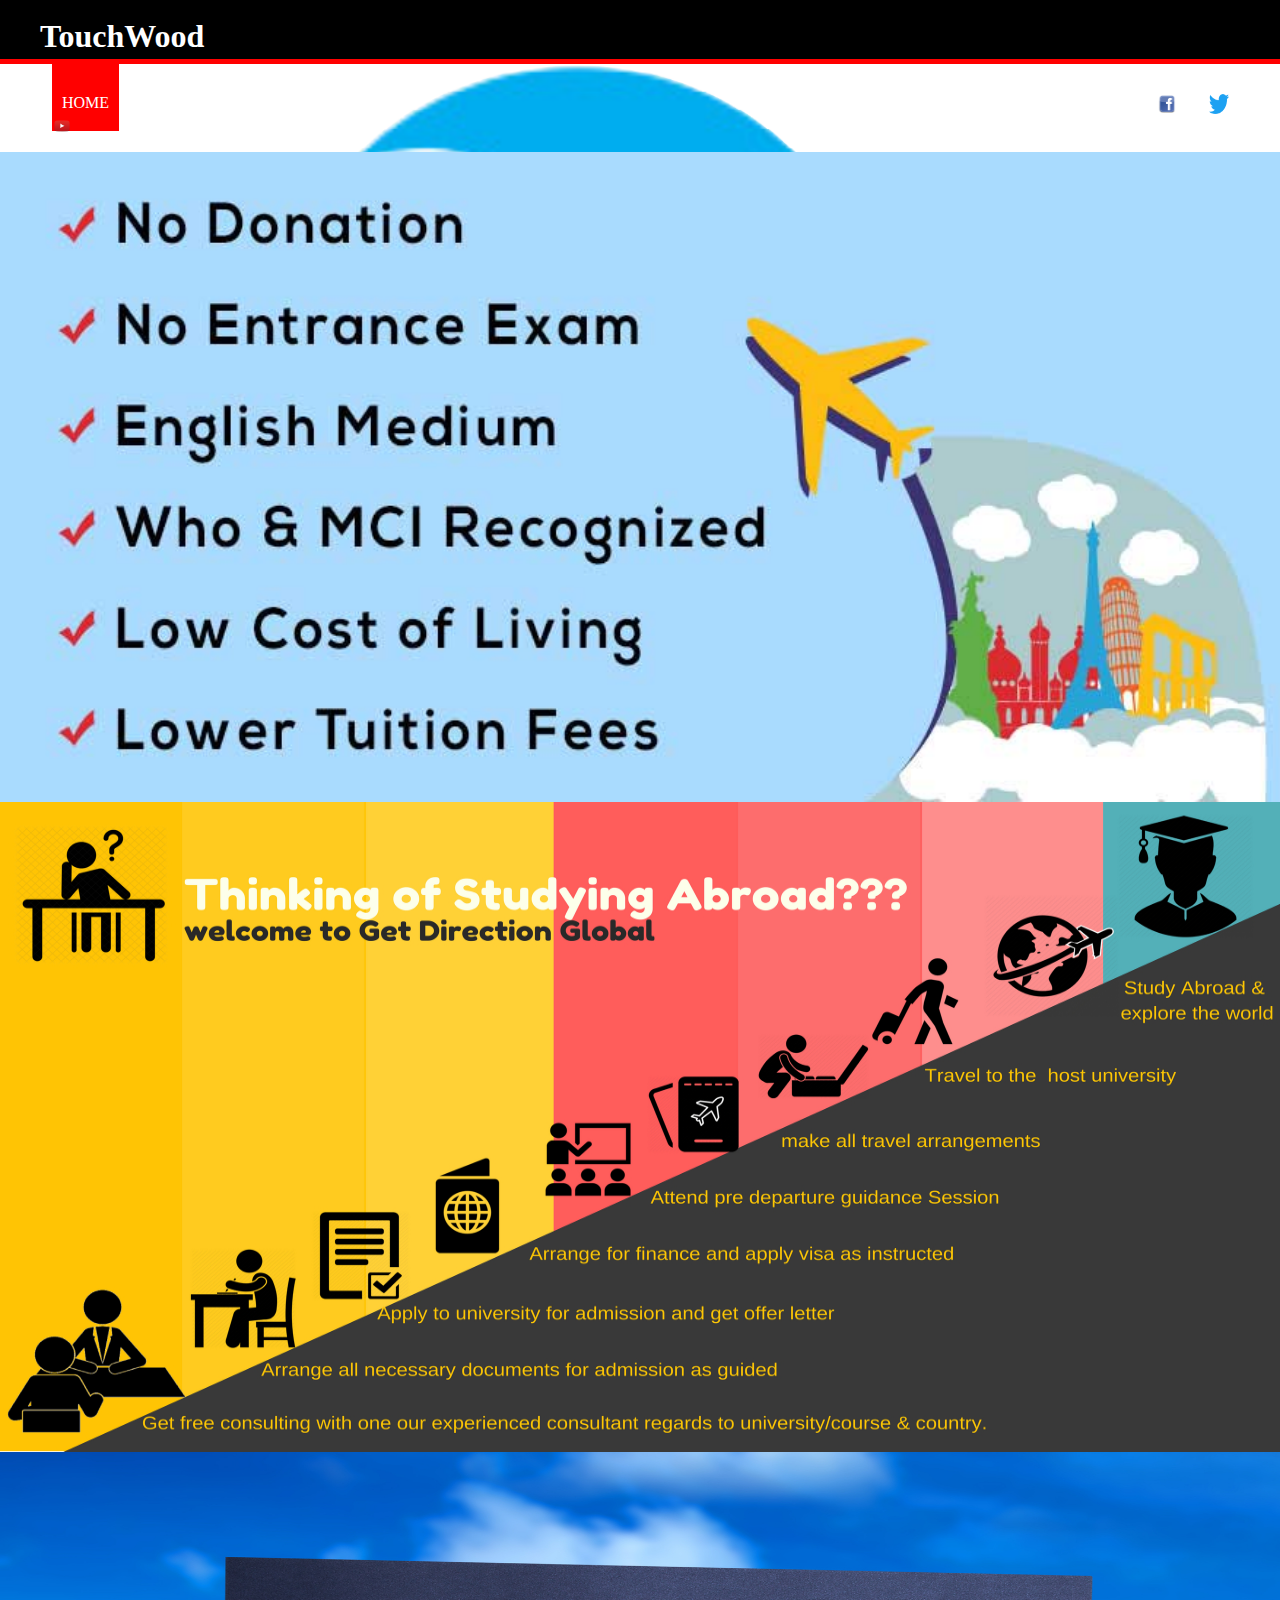
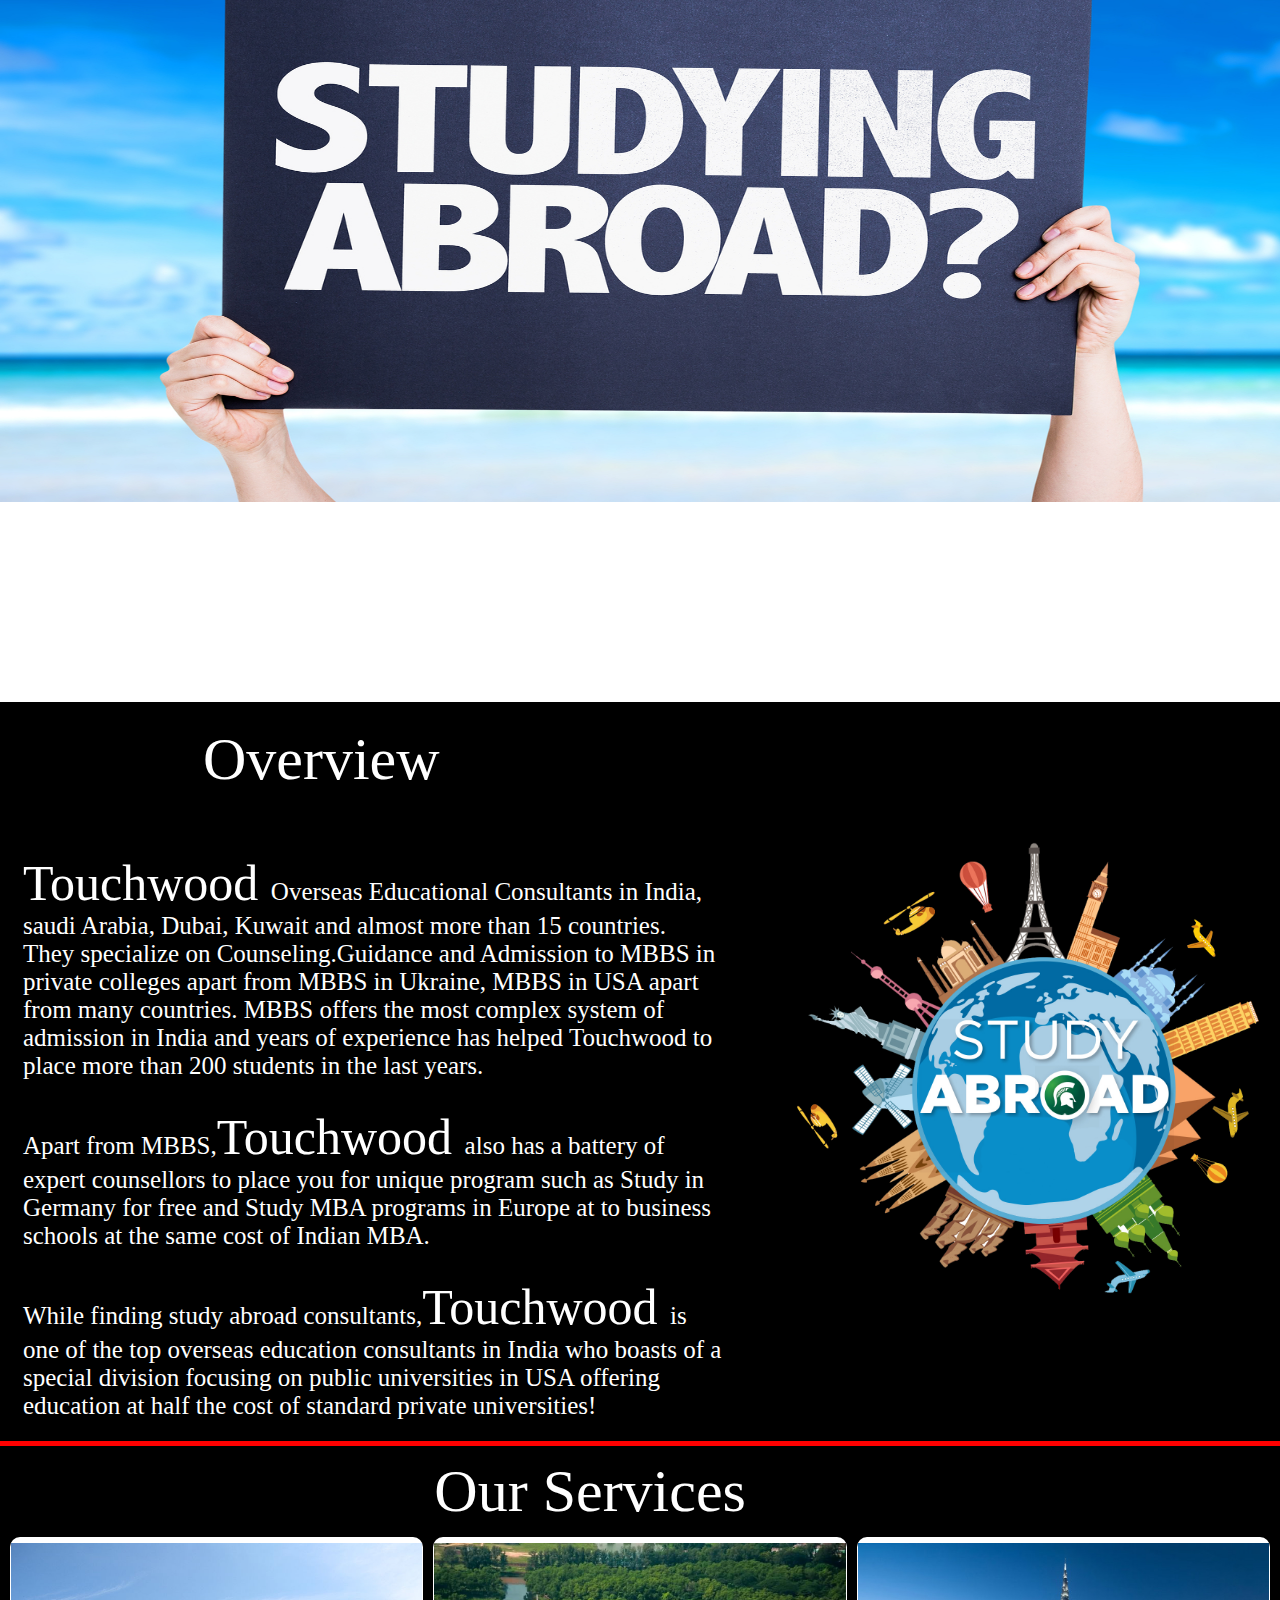
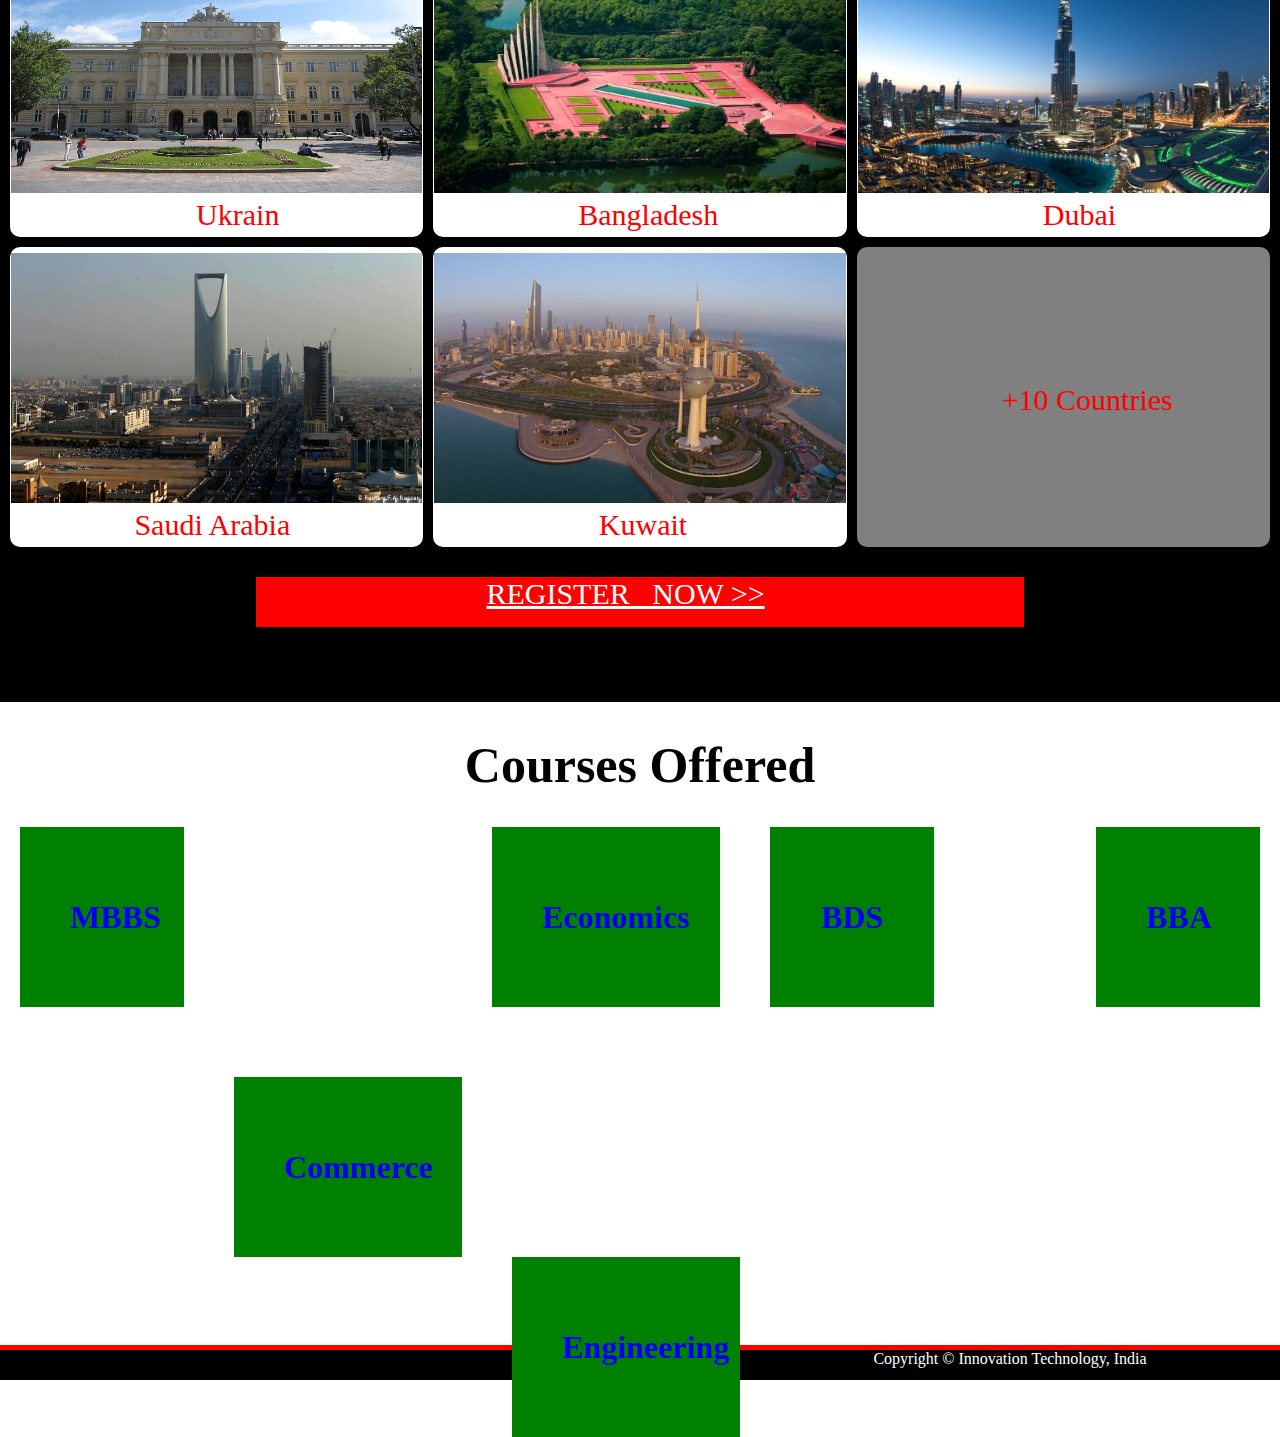
<file: index.html>
<html>
   <head>
       <title> TouchWood</title>
       <link rel="stylesheet" href="css/style.css">
       <!-- <link type="text/css" rel="stylesheet" href="css/style1.css"> -->    
       <link href="https://fonts.googleapis.com/css?family=Slabo+27px" rel="stylesheet"> 
       
       <!-- Slidder style -->
       
       <script src="https://www.w3schools.com/lib/w3.js"></script>
       
       <!-- Slidder style -->
   </head> 
   <body >
       
      <header>
        <nav>
           <h1>TouchWood</h1>
             <ul id="nav">
                <li><a class="homered" href="index.html">HOME</a></li>
               <!-- <li><a class="homeblack" href="#">PORTFOLIO</a></li>  -->
                <li><a class="homeblack" href="About.html">ABOUT US</a></li>
                <li><a class="homeblack" href="contact.html">CONTACT</a></li>
                 <li style="margin-left: 800px;"><a href="https://www.facebook.com/TouchwoodEducationGroup/"><img src="facebook_logo.png" width="20px" height="20px"></a></li>
                 <li><a href=""><img src="twitter_logo.png" width="20px" height="20px"></a></li>
                 <li><a href=""><img src="youtube-logo.png" width="20px" height="20px"></a></li>
            </ul>
        </nav>
      </header>
      <div class="divider">   
      </div>
       
       <!--  Slidder -->
       
       <img class="nature" src="banner.jpg" width="100%" height="650px">
       <img class="nature" src="service.jpg" width="100%" height="650px">
       <img class="nature" src="study-abroad.jpg" width="100%" height="650px">

    <script>
    w3.slideshow(".nature", 3000);
    </script>
      
       
       <!-- Slidder -->
       
       <div class="foot">
            <table>
                <tr>
                    <td class="shape">
                        <p class="head">Overview</p>
                        <div class="content">
                        <p><span class="main_content">Touchwood </span>Overseas Educational Consultants in India, saudi Arabia, Dubai, Kuwait and almost more than 15 countries. They specialize on Counseling.Guidance and Admission to MBBS in private colleges apart from MBBS in Ukraine, MBBS in USA apart from many countries. MBBS offers the most complex system of admission in India and years of experience has helped Touchwood to place more than 200 students in the last  years.<br><br>Apart from MBBS,<span class="main_content">Touchwood </span> also has a battery of expert counsellors to place you for unique program such as Study in Germany for free and Study MBA programs in Europe at to business schools at the same cost of Indian MBA.<br><br>While finding study abroad consultants,<span class="main_content">Touchwood </span> is one of the top overseas education consultants in India who boasts of a special division focusing on public universities in USA offering education at half the cost of standard private universities!</p>
                        </div>
                    </td>
                    <td>
                        <img src="SAF_Logo.png" class="tblogo" width="500px" height="500px">
                    </td>
                </tr>
           </table>
           <br>
            <div class="divider">
                         </div>
           
           <table cellspacing="10px">
               <tr>
                   <td></td>
                   <td> <div  class="head1"> Our Services</div></td>
                    <td></td>
               </tr>
               <tr >  
                   <td class="sub_head"><img src="Ukrain.jpg" alt="Ukraine" width="100%" height="250px"><p class="font"> Ukrain</p></td>
                   <td class="sub_head"><img src="Bangladesh.jpg" alt="Bangladesh" width="100%" height="250px"><p class="font1">Bangladesh</p></td>
                   <td class="sub_head"><img src="Dubai.jpg" alt="Dubai" width="100%" height="250px"><p class="font">Dubai</p></td>
                        </tr>
                <tr >  
                   <td class="sub_head"><img src="saudi.jpg" alt="Saudi" width="100%" height="250px"><p class="font2">Saudi Arabia</p></td>
                   <td class="sub_head"><img src="kuwait.jpg" alt="Kuwait" width="100%" height="250px"><p class="font3">Kuwait</p></td>
                   <td class="sub_head" style="background-color: grey;"><a href="#" style="text-decoration: none;   "><p class="font1">+10 Countries</p></a></td>
                        </tr>
           </table>
           
         <blink><p class="reg"> <a href="contact.html" class="register">REGISTER  &nbsp; NOW >></a></p></blink>
           
        </div>
       <center><h1 style="font-size: 50px;">Courses Offered</h1></center>
       <div class="colleges">
           
                    
            <a href="bba.html"><div class="bba"><h1>BBA</h1></div></a>        
           <a href="mbbs.html"><div class="mbbs"><h1>MBBS</h1></div></a>        
           <a href="commerce.html"><div class="commerce"><h1>Commerce</h1></div></a>       
           <a href="economics.html"> <div class="economics"><h1>Economics</h1></div></a>        
           <a href="bds.html"><div class="bds"><h1>BDS</h1></div></a>        
           <a href="engineering.html"><div class="engineering"><h1>Engineering</h1></div></a>        
       
       
       
       </div>
       <br>
         <div class="divider" style="margin-top:500px;">
                         </div>
       
           <div class="footer">
               <center>Copyright &copy; Innovation Technology, India</center>    
           </div>
        
   </body>
</html>
</file>
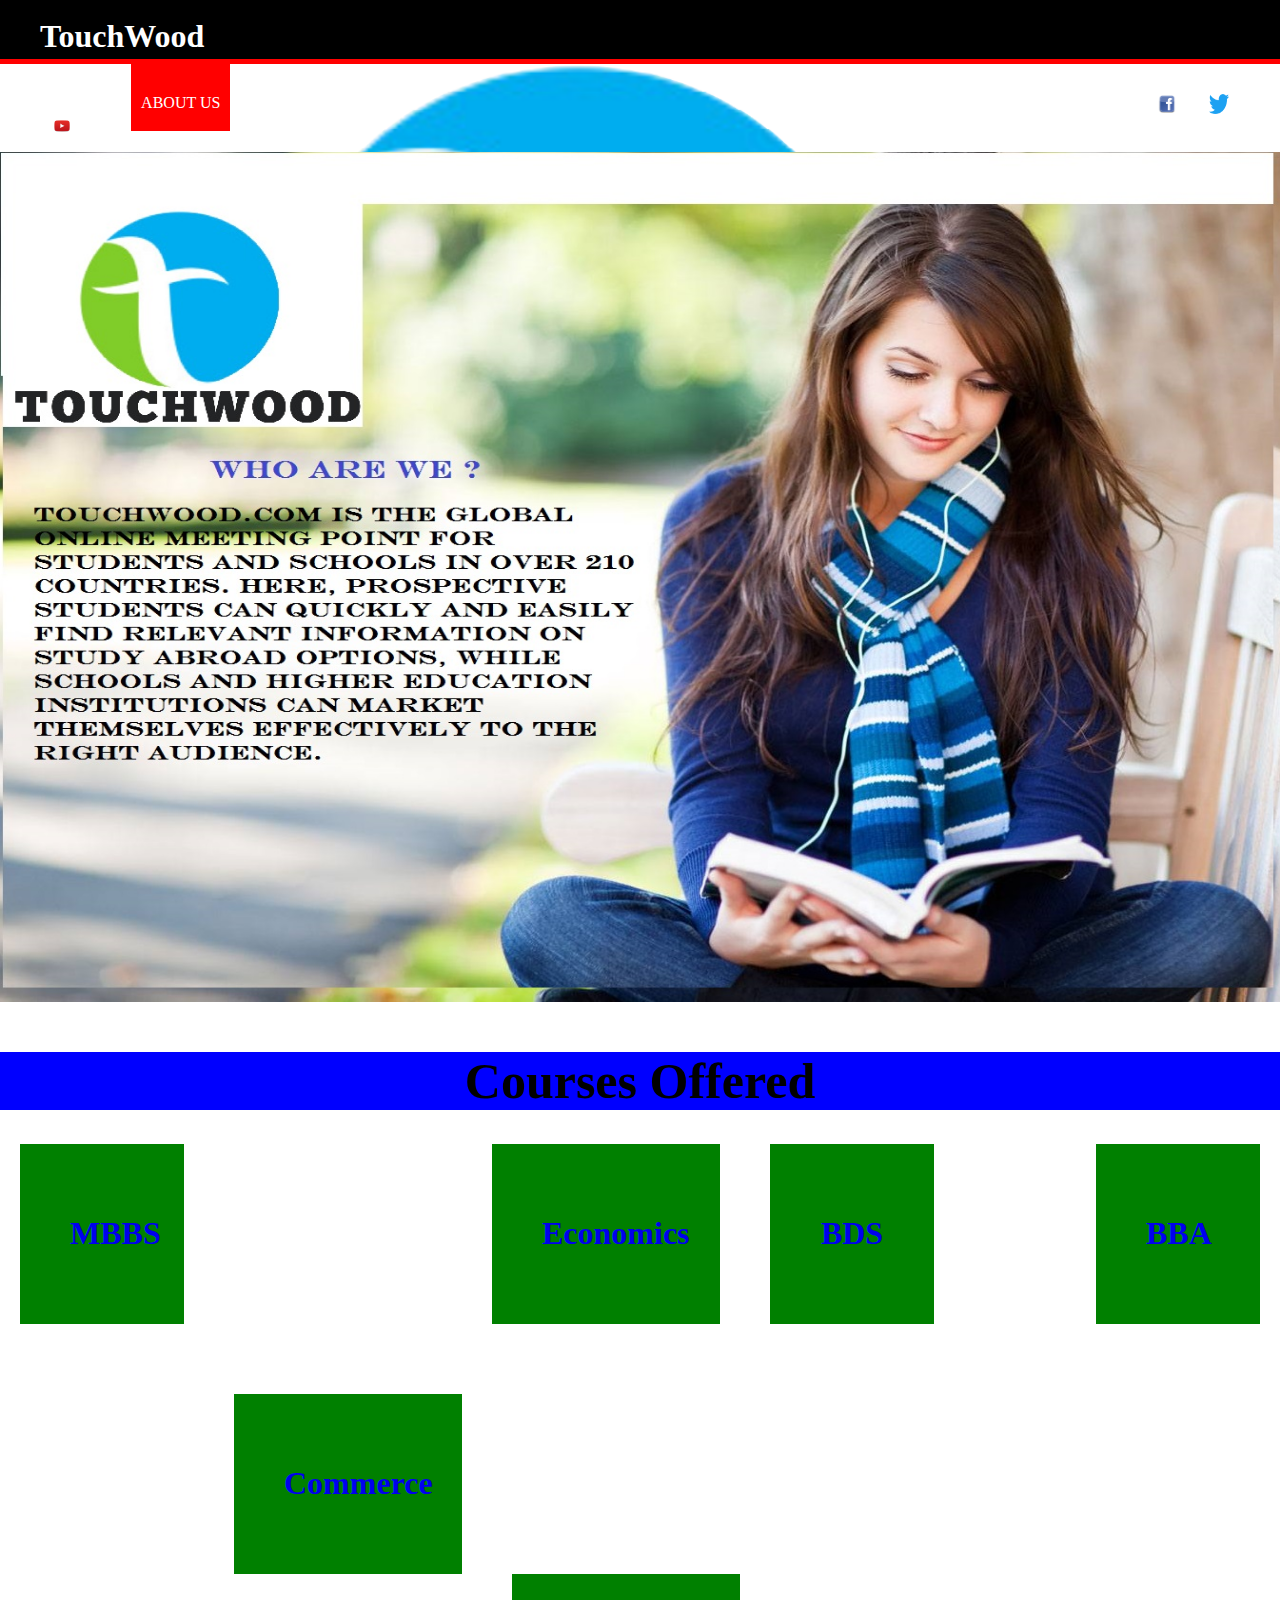
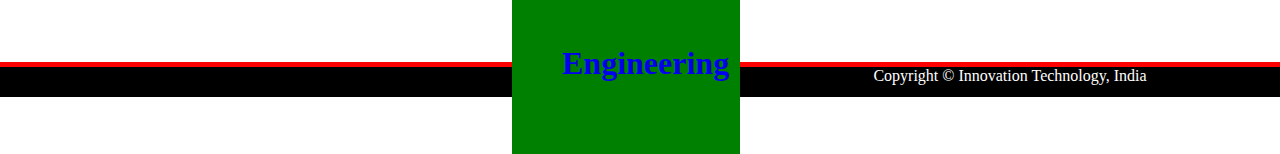
<file: About.html>
<html>
   <head>
       <title> TouchWood</title>
       <link rel="stylesheet" href="about.css">
       <link rel="stylesheet" href="css/style.css">
   </head> 
   <body>
      <header>
        <nav>
           <h1>TouchWood</h1>
             <ul id="nav">
                <li><a class="homeblack" href="index.html">HOME</a></li>
                <!-- <li><a class="homeblack" href="#">PORTFOLIO</a></li>  -->
                <li><a class="homered" href="About.html">ABOUT US</a></li>
                <li><a class="homeblack" href="contact.html">CONTACT</a></li>
                 <li style="margin-left: 800px;"><a href="https://www.facebook.com/TouchwoodEducationGroup/"><img src="facebook_logo.png" width="20px" height="20px"></a></li>
                 <li><a href=""><img src="twitter_logo.png" width="20px" height="20px"></a></li>
                 <li><a href=""><img src="youtube-logo.png" width="20px" height="20px"></a></li>
            </ul>
        </nav>
      </header>
       
       
      <div class="divider">
      </div>
       
       
       
       
       <img src="About.jpg" height="850px" width="100%">
        <center><h1 style="font-size: 50px; margin-top: 50px; background-color: blue;">Courses Offered</h1></center>
       <div class="colleges">
           
                    
            <a href="bba.html"><div class="bba"><h1>BBA</h1></div></a>        
           <a href="mbbs.html"><div class="mbbs"><h1>MBBS</h1></div></a>        
           <a href="commerce.html"><div class="commerce"><h1>Commerce</h1></div></a>       
           <a href="economics.html"> <div class="economics"><h1>Economics</h1></div></a>        
           <a href="bds.html"><div class="bds"><h1>BDS</h1></div></a>        
           <a href="engineering.html"><div class="engineering"><h1>Engineering</h1></div></a>        
       
       
       
       </div>
       <br>
         <div class="divider" style="margin-top:500px;">
                         </div>
       
           <div class="footer">
               <center>Copyright &copy; Innovation Technology, India</center>    
           </div>
       
    </body>
</html>
</file>
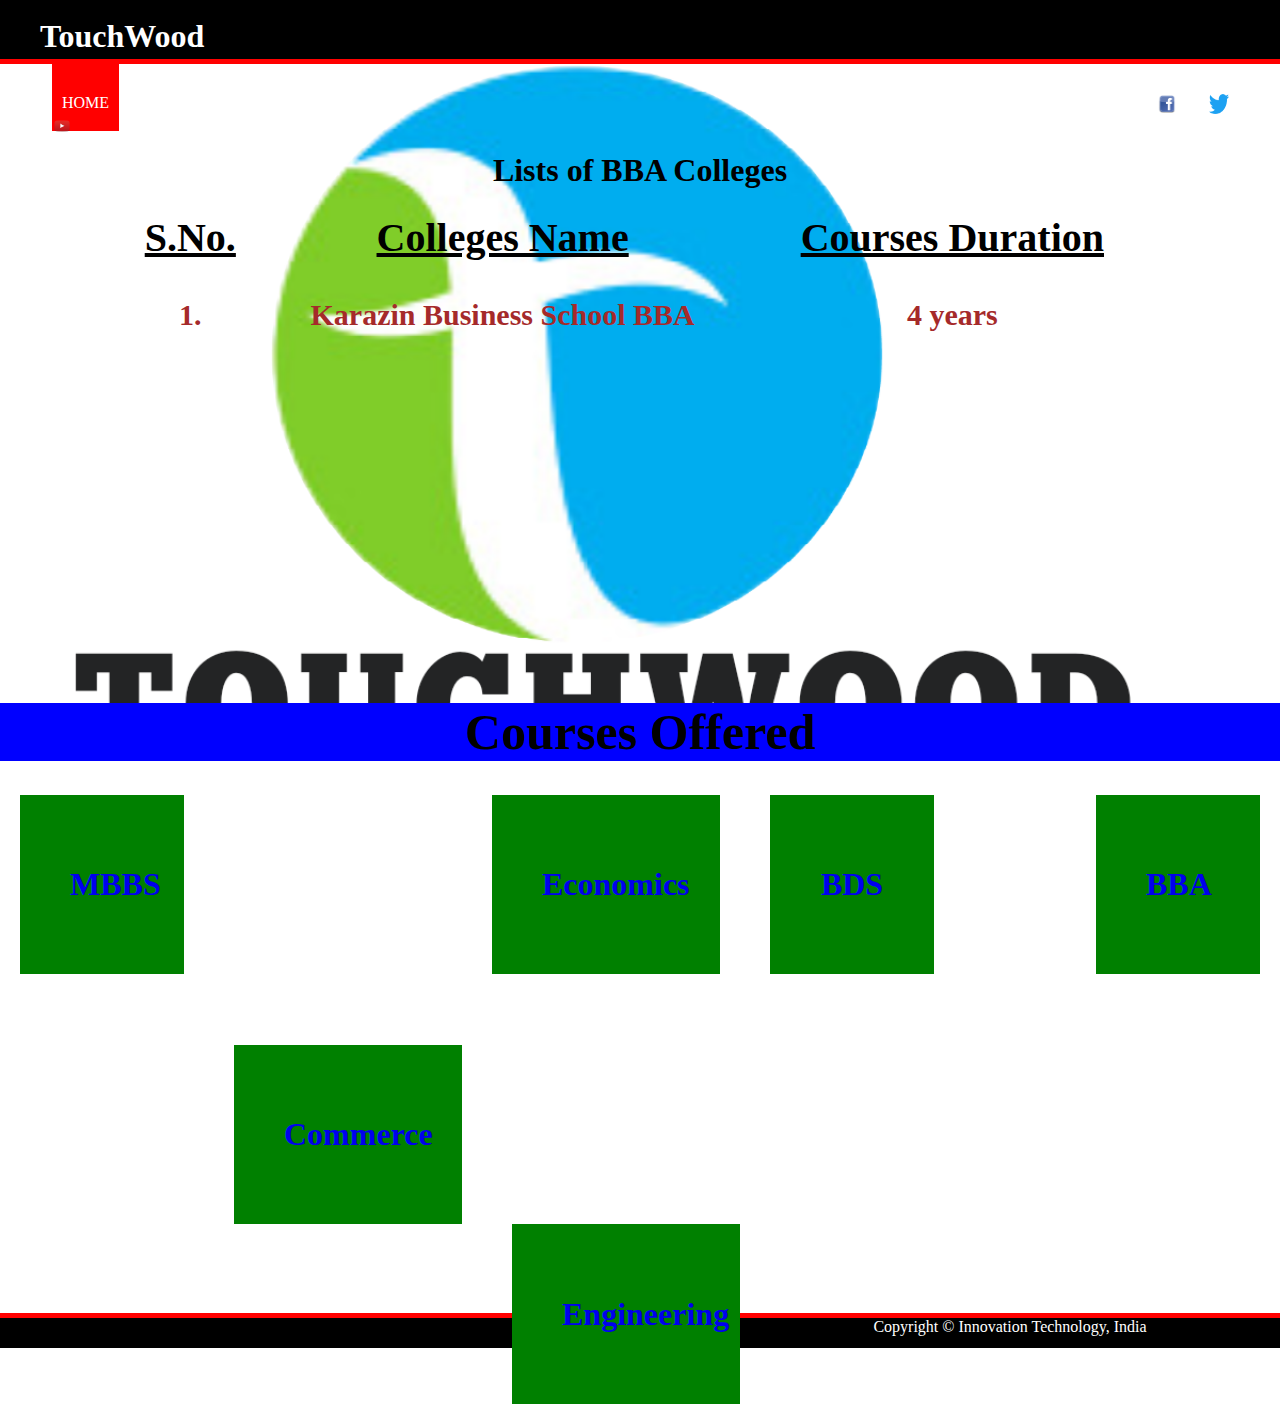
<file: bba.html>
<html>
   <head>
       <title> TouchWood</title>
       <link rel="stylesheet" href="css/style.css">
       <!-- <link type="text/css" rel="stylesheet" href="css/style1.css"> -->    
       <link href="https://fonts.googleapis.com/css?family=Slabo+27px" rel="stylesheet"> 
   </head> 
   <body >
       
      <header>
        <nav>
           <h1>TouchWood</h1>
             <ul id="nav">
                <li><a class="homered" href="index.html">HOME</a></li>
               <!-- <li><a class="homeblack" href="#">PORTFOLIO</a></li>  -->
                <li><a class="homeblack" href="About.html">ABOUT US</a></li>
                <li><a class="homeblack" href="contact.html">CONTACT</a></li>
                 <li style="margin-left: 800px;"><a href="https://www.facebook.com/TouchwoodEducationGroup/"><img src="facebook_logo.png" width="20px" height="20px"></a></li>
                 <li><a href=""><img src="twitter_logo.png" width="20px" height="20px"></a></li>
                 <li><a href=""><img src="youtube-logo.png" width="20px" height="20px"></a></li>

            </ul>
        </nav>
      </header>
      <div class="divider">   
      </div>
       
       <div class="maintable">
       <center><h1>Lists of BBA Colleges</h1>
           
           <table width=80%>
            <tr>
                <th><h2 style="font-size: 40px;"><u>S.No.</u></h2></th><th><h2 style="font-size: 40px;"><u>Colleges Name</u></h2></th><th><h2 style="font-size: 40px;"><u>Courses Duration</u></h2></th>
               </tr> 
                <tr>
                   <td><center><h3 style="font-size: 30px; color: brown;">1.</h3></center></td><td><center><h3 style="font-size: 30px; color: brown;"><a href="http://www.univer.kharkov.ua/en" style="text-decoration: none;color: brown;">Karazin Business School BBA</a></h3></center></td><td><center><h3 style="font-size: 30px; color: brown;">4 years</h3></center></td>
               </tr>
           
           </table>
           
           </center>
       
       
       
       </div>
       <br><br><br><br><br><br><br><br><br><br><br><br><br><br><br><br>
       <div class="foote"></div>
       <center><h1 style="font-size: 50px; background-color: blue;">Courses Offered</h1></center>
       <div class="colleges">
           
                    
            <a href="bba.html"><div class="bba"><h1>BBA</h1></div></a>        
           <a href="mbbs.html"> <div class="mbbs"><h1>MBBS</h1></div></a>     
            <a href="commerce.html"><div class="commerce"><h1>Commerce</h1></div></a>        
            <a href="economics.html"><div class="economics"><h1>Economics</h1></div></a>        
            <a href="bds.html"><div class="bds"><h1>BDS</h1></div></a>        
       <a href="engineering.html"><div class="engineering"><h1>Engineering</h1></div></a>
       
       
       </div>
       <br>
         <div class="divider" style="margin-top:500px;">
                         </div>
       
           <div class="footer">
               <center>Copyright &copy; Innovation Technology, India</center>    
           </div>
        
   </body>
</html>
</file>
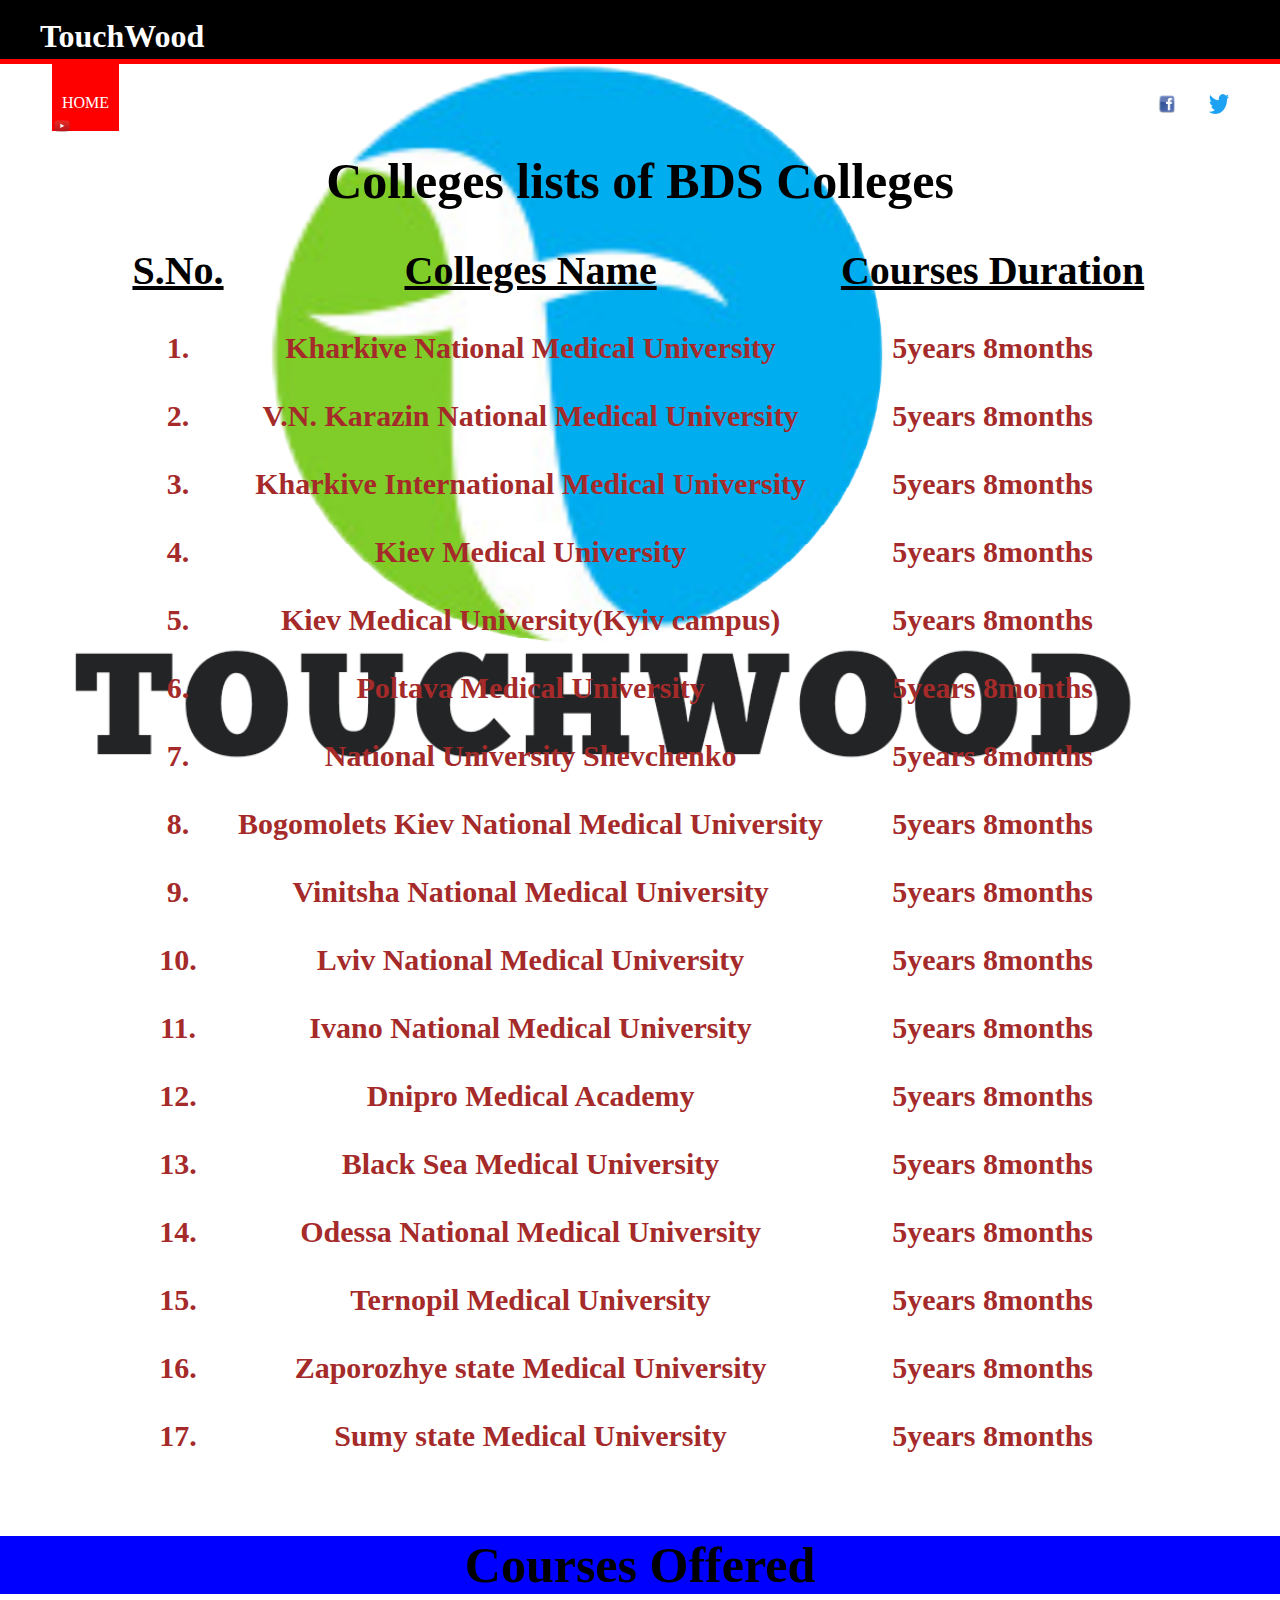
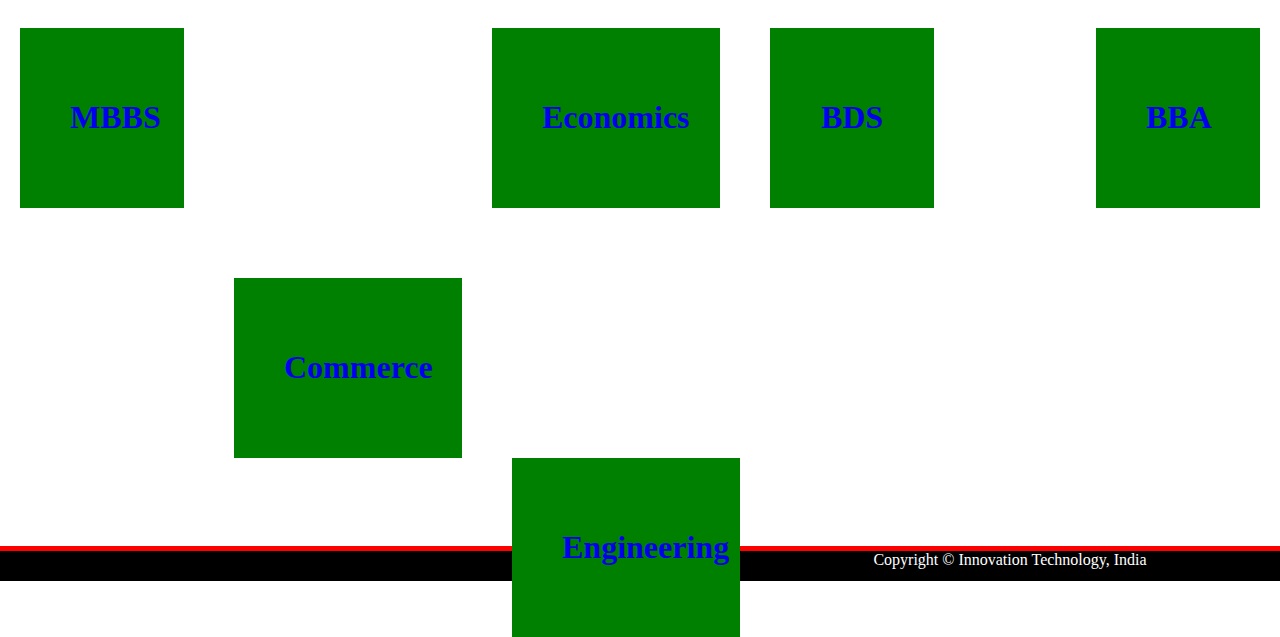
<file: bds.html>
<html>
   <head>
       <title> TouchWood</title>
       <link rel="stylesheet" href="css/style.css">
       <!-- <link type="text/css" rel="stylesheet" href="css/style1.css"> -->    
       <link href="https://fonts.googleapis.com/css?family=Slabo+27px" rel="stylesheet"> 
   </head> 
   <body >
       
      <header>
        <nav>
           <h1>TouchWood</h1>
             <ul id="nav">
                <li><a class="homered" href="index.html">HOME</a></li>
               <!-- <li><a class="homeblack" href="#">PORTFOLIO</a></li>  -->
                <li><a class="homeblack" href="About.html">ABOUT US</a></li>
                <li><a class="homeblack" href="contact.html">CONTACT</a></li>
                 <li style="margin-left: 800px;"><a href="https://www.facebook.com/TouchwoodEducationGroup/"><img src="facebook_logo.png" width="20px" height="20px"></a></li>
                 <li><a href=""><img src="twitter_logo.png" width="20px" height="20px"></a></li>
                 <li><a href=""><img src="youtube-logo.png" width="20px" height="20px"></a></li>

            </ul>
        </nav>
      </header>
      <div class="divider">   
      </div>
       
       <div class="maintable">
       <center><h1 style="font-size: 50px;">Colleges lists of BDS Colleges</h1>
           
           <table width=80%>
            <tr>
                <th><h2 style="font-size: 40px;"><u>S.No.</u></h2></th><th><h2 style="font-size: 40px;"><u>Colleges Name</u></h2></th><th><h2 style="font-size: 40px;"><u>Courses Duration</u></h2></th>
               </tr>
               <tr>
                   <td><center><h3 style="font-size: 30px; color: brown;">1.</h3></center></td><td><center><h3 style="font-size: 30px; color: brown;"><a href="https://ksmu.kharkov.ua/" style="text-decoration: none;color: brown;">Kharkive National Medical University</a></h3></center></td><td><center><h3 style="font-size: 30px; color: brown;">5years 8months</h3></center></td>
               </tr>
               <tr>
                   <td><center><h3 style="font-size: 30px; color: brown;">2.</h3></center></td><td><center><h3 style="font-size: 30px; color: brown;"><a href="http://www.univer.kharkov.ua/en" style="text-decoration: none;color: brown;">V.N. Karazin National Medical University</a></h3></center></td><td><center><h3 style="font-size: 30px; color: brown;">5years 8months</h3></center></td>
               </tr>
               <tr>
                   <td><center><h3 style="font-size: 30px; color: brown; color: brown;">3.</h3></center></td><td><center><h3 style="font-size: 30px; color: brown;"><a href="https://ksmu.kharkov.ua/" style="text-decoration: none;color: brown;">Kharkive International Medical University</a></h3></center></td><td><center><h3 style="font-size: 30px; color: brown;">5years 8months</h3></center></td>
               </tr>
               <tr>
                   <td><center><h3 style="font-size: 30px; color: brown;">4.</h3></center></td><td><center><h3 style="font-size: 30px; color: brown;"><a href="http://www.knmu-edu.com.ua/" style="text-decoration: none;color: brown;">Kiev Medical University</a></h3></center></td><td><center><h3 style="font-size: 30px; color: brown;">5years 8months</h3></center></td>
               </tr>
               <tr>
                   <td><center><h3 style="font-size: 30px; color: brown;">5.</h3></center></td><td><center><h3 style="font-size: 30px; color: brown;"><a href="http://www.kmu-kyiv.com/" style="text-decoration: none;color: brown;">Kiev Medical University(Kyiv campus)</a></h3></center></td><td><center><h3 style="font-size: 30px; color: brown;">5years 8months</h3></center></td>
               </tr>
               <tr>
                   <td><center><h3 style="font-size: 30px; color: brown;">6.</h3></center></td><td><center><h3 style="font-size: 30px; color: brown;"><a href="https://www.umsa.com.ua/" style="text-decoration: none;color: brown;">Poltava Medical University</a></h3></center></td><td><center><h3 style="font-size: 30px; color: brown;">5years 8months</h3></center></td>
               </tr>
               <tr>
                   <td><center><h3 style="font-size: 30px; color: brown;">7.</h3></center></td><td><center><h3 style="font-size: 30px; color: brown;"><a href="http://www.univ.kiev.ua/en/" style="text-decoration: none;color: brown;">National University Shevchenko</a></h3></center></td><td><center><h3 style="font-size: 30px; color: brown;">5years 8months</h3></center></td>
               </tr>
               <tr>
                   <td><center><h3 style="font-size: 30px; color: brown;">8.</h3></center></td><td><center><h3 style="font-size: 30px; color: brown;"><a href="http://www.bogomolets-nmu.com" style="text-decoration: none;color: brown;">Bogomolets Kiev National Medical University</a></h3></center></td><td><center><h3 style="font-size: 30px; color: brown;">5years 8months</h3></center></td>
               </tr>
               <tr>
                   <td><center><h3 style="font-size: 30px; color: brown;">9.</h3></center></td><td><center><h3 style="font-size: 30px; color: brown;"><a href="https://www.vnnmu.com" style="text-decoration: none;color: brown;">Vinitsha National Medical University</a></h3></center></td><td><center><h3 style="font-size: 30px; color: brown;">5years 8months</h3></center></td>
               </tr>
               <tr>
                   <td><center><h3 style="font-size: 30px; color: brown;">10.</h3></center></td><td><center><h3 style="font-size: 30px; color: brown;"><a href="
http://www.lvivmedicaluniversity.com" style="text-decoration: none;color: brown;">Lviv National Medical University</a></h3></center></td><td><center><h3 style="font-size: 30px; color: brown;">5years 8months</h3></center></td>
               </tr>
               <tr>
                   <td><center><h3 style="font-size: 30px; color: brown;">11.</h3></center></td><td><center><h3 style="font-size: 30px; color: brown;"><a href="http://www.ifnmu.com" style="text-decoration: none;color: brown;">Ivano National Medical University</a></h3></center></td><td><center><h3 style="font-size: 30px; color: brown;">5years 8months</h3></center></td>
               </tr>
               <tr>
                   <td><center><h3 style="font-size: 30px; color: brown;">12.</h3></center></td><td><center><h3 style="font-size: 30px; color: brown;"><a href="https://www.dpsmu.com" style="text-decoration: none;color: brown;">Dnipro Medical Academy</a></h3></center></td><td><center><h3 style="font-size: 30px; color: brown;">5years 8months</h3></center></td>
               </tr>
               <tr>
                   <td><center><h3 style="font-size: 30px; color: brown;">13.</h3></center></td><td><center><h3 style="font-size: 30px; color: brown;"><a href="https://www.bsnu.com.ua" style="text-decoration: none;color: brown;">Black Sea Medical University</a></h3></center></td><td><center><h3 style="font-size: 30px; color: brown;">5years 8months</h3></center></td>
               </tr>
               <tr>
                   <td><center><h3 style="font-size: 30px; color: brown;">14.</h3></center></td><td><center><h3 style="font-size: 30px; color: brown;"><a href="https://www.odnmu.com" style="text-decoration: none;color: brown;">Odessa National Medical University</a></h3></center></td><td><center><h3 style="font-size: 30px; color: brown;">5years 8months</h3></center></td>
               </tr>
               <tr>
                   <td><center><h3 style="font-size: 30px; color: brown;">15.</h3></center></td><td><center><h3 style="font-size: 30px; color: brown;"><a href="https://www.tdmu.edu.ua/en/" style="text-decoration: none;color: brown;">Ternopil Medical University</a></h3></center></td><td><center><h3 style="font-size: 30px; color: brown;">5years 8months</h3></center></td>
               </tr><tr>
               <td><center><h3 style="font-size: 30px; color: brown;">16.</h3></center></td><td><center><h3 style="font-size: 30px; color: brown;"><a href="http://int.zsmu.edu.ua" style="text-decoration: none;color: brown;">Zaporozhye state Medical University</a></h3></center></td><td><center><h3 style="font-size: 30px; color: brown;">5years 8months</h3></center></td>
               </tr>
               <tr>
                   <td><center><h3 style="font-size: 30px; color: brown;">17.</h3></center></td><td><center><h3 style="font-size: 30px; color: brown;"><a href="https://sumdu.edu.ua/int/en/" style="text-decoration: none;color: brown;">Sumy state Medical University</a></h3></center></td><td><center><h3 style="font-size: 30px; color: brown;">5years 8months</h3></center></td>
               </tr>
               
               
           </table>
           
           </center>
       </div>
       
       <div class="foote"></div>
       <center><h1 style="font-size: 50px; background-color: blue;">Courses Offered</h1></center>
       <div class="colleges">
           
                    
            <a href="bba.html"><div class="bba"><h1>BBA</h1></div></a>        
           <a href="mbbs.html"> <div class="mbbs"><h1>MBBS</h1></div>  </a>      
            <a href="commerce.html"><div class="commerce"><h1>Commerce</h1></div></a>        
           <a href="economics.html"><div class="economics"><h1>Economics</h1></div></a>        
            <a href="bds.html"><div class="bds"><h1>BDS</h1></div></a>
           <a href="engineering.html"><div class="engineering"><h1>Engineering</h1></div></a>
       
       
       
       </div>
       <br>
         <div class="divider" style="margin-top:500px;">
                         </div>
       
           <div class="footer">
               <center>Copyright &copy; Innovation Technology, India</center>    
           </div>
        
   </body>
</html>
</file>
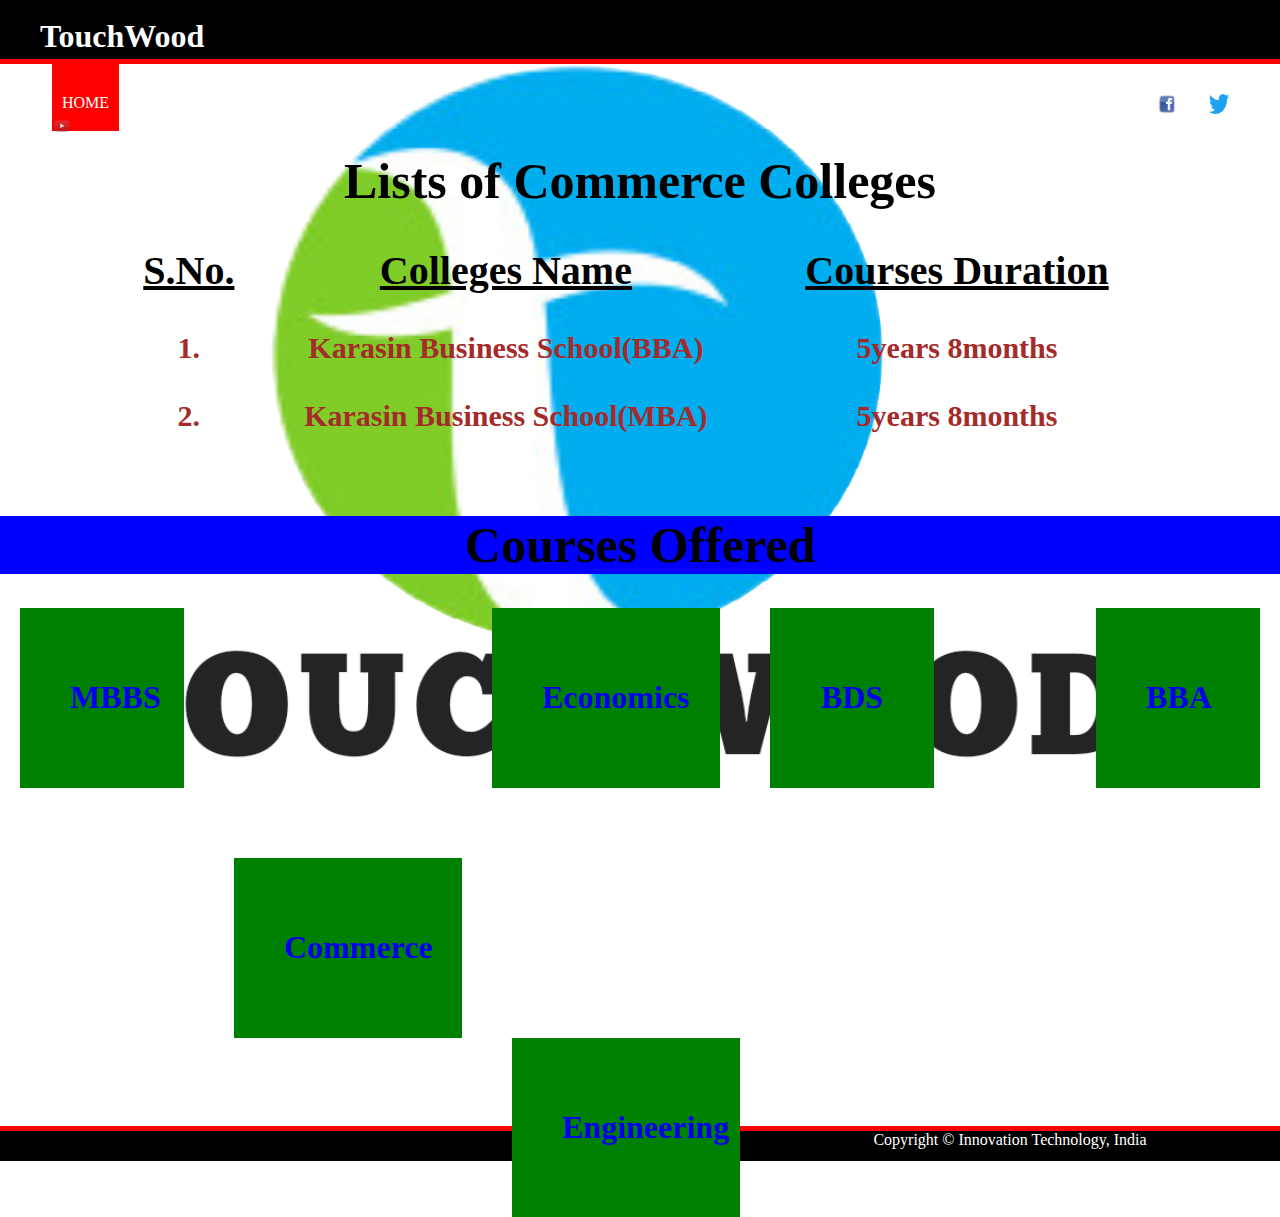
<file: commerce.html>
<html>
   <head>
       <title> TouchWood</title>
       <link rel="stylesheet" href="css/style.css">
       <!-- <link type="text/css" rel="stylesheet" href="css/style1.css"> -->    
       <link href="https://fonts.googleapis.com/css?family=Slabo+27px" rel="stylesheet"> 
   </head> 
   <body >
       
      <header>
        <nav>
           <h1>TouchWood</h1>
             <ul id="nav">
                <li><a class="homered" href="index.html">HOME</a></li>
               <!-- <li><a class="homeblack" href="#">PORTFOLIO</a></li>  -->
                <li><a class="homeblack" href="About.html">ABOUT US</a></li>
                <li><a class="homeblack" href="contact.html">CONTACT</a></li>
                 <li style="margin-left: 800px;"><a href="https://www.facebook.com/TouchwoodEducationGroup/"><img src="facebook_logo.png" width="20px" height="20px"></a></li>
                 <li><a href=""><img src="twitter_logo.png" width="20px" height="20px"></a></li>
                 <li><a href=""><img src="youtube-logo.png" width="20px" height="20px"></a></li>

            </ul>
        </nav>
      </header>
      <div class="divider">   
      </div>
       
       <div class="maintable">
       <center><h1 style="font-size: 50px;">Lists of Commerce Colleges</h1>
           
           <table width=80%>
            <tr>
                <th><h2 style="font-size: 40px;"><u>S.No.</u></h2></th><th><h2 style="font-size: 40px;"><u>Colleges Name</u></h2></th><th><h2 style="font-size: 40px;"><u>Courses Duration</u></h2></th>
               </tr>
               <tr>
                   <td><center><h3 style="font-size: 30px; color: brown;">1.</h3></center></td><td><center><h3 style="font-size: 30px; color: brown;"><a href="http://kbs.karazin.ua/" style="text-decoration: none;color: brown;">Karasin Business School(BBA)</a></h3></center></td><td><center><h3 style="font-size: 30px; color: brown;">5years 8months</h3></center></td>
               </tr>
               <tr>
                   <td><center><h3 style="font-size: 30px; color: brown;">2.</h3></center></td><td><center><h3 style="font-size: 30px; color: brown;"><a href="http://kbs.karazin.ua/" style="text-decoration: none;color: brown;">Karasin Business School(MBA)</a></h3></center></td><td><center><h3 style="font-size: 30px; color: brown;">5years 8months</h3></center></td>
               </tr>
               
           </table>
           
           </center>
       </div>
       
       <div class="foote"></div>
       <center><h1 style="font-size: 50px; background-color: blue;">Courses Offered</h1></center>
       <div class="colleges">
           
                    
            <a href="bba.html"><div class="bba"><h1>BBA</h1></div></a>        
           <a href="mbbs.html"> <div class="mbbs"><h1>MBBS</h1></div>  </a>      
           <a href="commerce.html"><div class="commerce"><h1>Commerce</h1></div></a>        
           <a href="bds.html"><div class="economics"><h1>Economics</h1></div></a>        
           <a href="bds.html"><div class="bds"><h1>BDS</h1></div></a>  
           <a href="engineering.html"><div class="engineering"><h1>Engineering</h1></div></a>  
           
       
       
       
       </div>
       <br>
         <div class="divider" style="margin-top:500px;">
                         </div>
       
           <div class="footer">
               <center>Copyright &copy; Innovation Technology, India</center>    
           </div>
        
   </body>
</html>
</file>
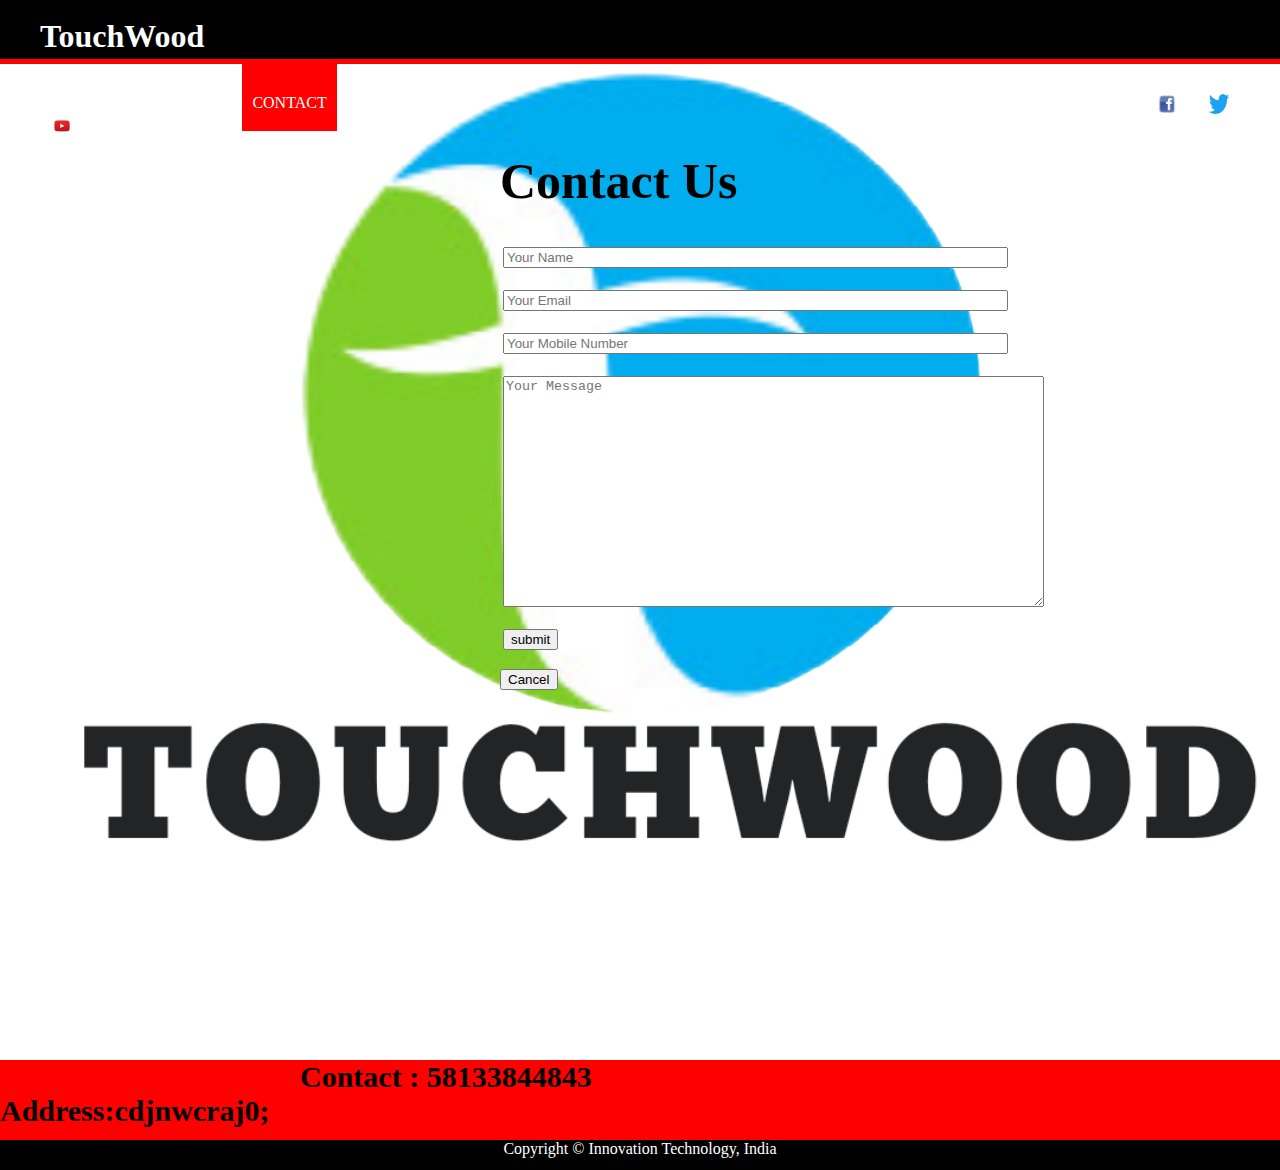
<file: contact.html>
<html>
   <head>
       <title> TouchWood</title>
       <link rel="stylesheet" href="css/style.css">
       <link rel="stylesheet" href="contact.css">
       <!-- <link type="text/css" rel="stylesheet" href="css/style1.css"> -->    
       <link href="https://fonts.googleapis.com/css?family=Slabo+27px" rel="stylesheet"> 
        
       
   </head> 
   <body >
       
      <header>
        <nav>
           <h1>TouchWood</h1>
             <ul id="nav">
                <li><a class="homeblack" href="index.html">HOME</a></li>
               <!-- <li><a class="homeblack" href="#">PORTFOLIO</a></li>  -->
                <li><a class="homeblack" href="About.html">ABOUT US</a></li>
                <li><a class="homered" href="contact.html">CONTACT</a></li>
                 <li style="margin-left: 800px;"><a href="https://www.facebook.com/TouchwoodEducationGroup/"><img src="facebook_logo.png" width="20px" height="20px"></a></li>
                 <li><a href=""><img src="twitter_logo.png" width="20px" height="20px"></a></li>
                 <li><a href=""><img src="youtube-logo.png" width="20px" height="20px"></a></li>

            </ul>
        </nav>
      </header>
      <div class="divider">   
      </div>
       
    <div class="contactform">
        <h1 class="formhead">Contact Us</h1>
        
                <form method="post" action="contactsave.html">
                <table>
                    <tr>
                    <td>
                        <input type="text" name="t1" placeholder="Your Name" contactform="" size="60"><br><br>
                        </td>
                    </tr>
                    <tr>
                    <td>
                        <input type="email" name="t2" placeholder="Your Email" size="60"><br><br>
                        </td>
                    </tr>
                    <tr>
                    <td>
                        <input type="text" name="t3" placeholder="Your Mobile Number" size="60"><br><br>
                        </td>
                    </tr>
                    <tr>
                    <td>
                        <textarea rows="15" cols="65" name="t4" name="t4" placeholder="Your Message"></textarea><br><br>
                        </td>
                    </tr>
                    <tr>
                    <td>
                        <input type="submit" value="submit">
                        </td>
                    </tr>
                    </table>
        </form>
                                <a href="index.html" class=""><input type="submit" value="Cancel"></a>
       </div>
       <div class="divider1">
           <span class="contact"><b>Contact : 58133844843 &nbsp;&nbsp;&nbsp;&nbsp;&nbsp;&nbsp;&nbsp;&nbsp;&nbsp;&nbsp;&nbsp;&nbsp;&nbsp;&nbsp;&nbsp;&nbsp;&nbsp;&nbsp;&nbsp;&nbsp;&nbsp;&nbsp;&nbsp;&nbsp;&nbsp;&nbsp;&nbsp;&nbsp;&nbsp;&nbsp;&nbsp;&nbsp;&nbsp;&nbsp;&nbsp;&nbsp;&nbsp;&nbsp;&nbsp;&nbsp;&nbsp;&nbsp;&nbsp;&nbsp;&nbsp; Address:cdjnwcraj0;</b></span>
                         </div>
       
           <div class="footer">
               <center>Copyright &copy; Innovation Technology, India</center>    
           </div>
       
    </body>
</html>
</file>
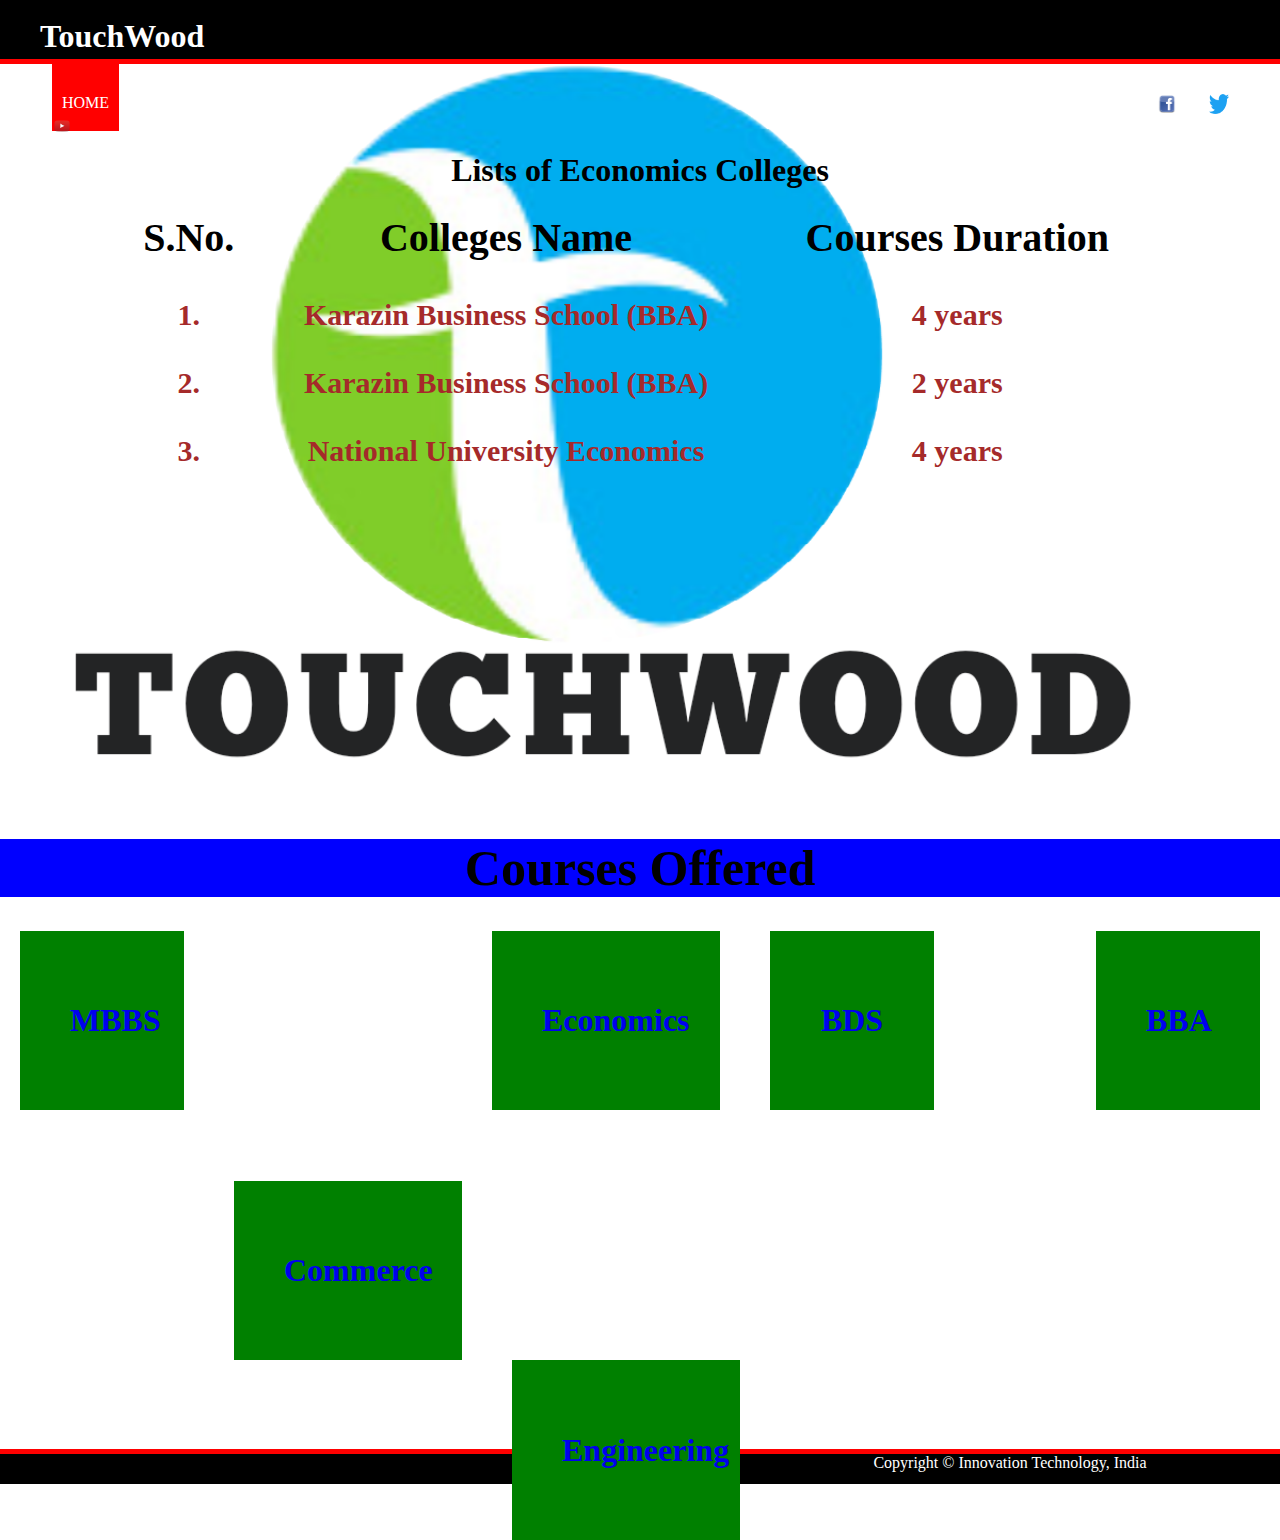
<file: economics.html>
<html>
   <head>
       <title> TouchWood</title>
       <link rel="stylesheet" href="css/style.css">
       <!-- <link type="text/css" rel="stylesheet" href="css/style1.css"> -->    
       <link href="https://fonts.googleapis.com/css?family=Slabo+27px" rel="stylesheet"> 
   </head> 
   <body >
       
      <header>
        <nav>
           <h1>TouchWood</h1>
             <ul id="nav">
                <li><a class="homered" href="index.html">HOME</a></li>
               <!-- <li><a class="homeblack" href="#">PORTFOLIO</a></li>  -->
                <li><a class="homeblack" href="About.html">ABOUT US</a></li>
                <li><a class="homeblack" href="contact.html">CONTACT</a></li>
                 <li style="margin-left: 800px;"><a href="https://www.facebook.com/TouchwoodEducationGroup/"><img src="facebook_logo.png" width="20px" height="20px"></a></li>
                 <li><a href=""><img src="twitter_logo.png" width="20px" height="20px"></a></li>
                 <li><a href=""><img src="youtube-logo.png" width="20px" height="20px"></a></li>

            </ul>
        </nav>
      </header>
      <div class="divider">   
      </div>
       
       <div class="maintable">
       <center><h1>Lists of Economics Colleges</h1>
           
           <table width=80%>
            <tr>
                <th><h2 style="font-size: 40px;">S.No.</h2></th><th><h2 style="font-size: 40px;">Colleges Name</h2></th><th><h2 style="font-size: 40px;">Courses Duration</h2></th>
               </tr> 
                <tr>
                   <td><center><h3 style="font-size: 30px; color: brown;">1.</h3></center></td><td><center><h3 style="font-size: 30px; color: brown;"><a href="http://kbs.karazin.ua/" style="text-decoration: none;color: brown;">Karazin Business School (BBA)</a></h3></center></td><td><center><h3 style="font-size: 30px; color: brown;">4 years</h3></center></td>
               </tr>
               <tr>
                   <td><center><h3 style="font-size: 30px; color: brown;">2.</h3></center></td><td><center><h3 style="font-size: 30px; color: brown;"><a href="http://kbs.karazin.ua/" style="text-decoration: none;color: brown;">Karazin Business School (BBA)</a></h3></center></td><td><center><h3 style="font-size: 30px; color: brown;">2 years</h3></center></td>
               </tr>  
               <tr>
                   <td><center><h3 style="font-size: 30px; color: brown;">3.</h3></center></td><td><center><h3 style="font-size: 30px; color: brown;"><a href="https://www.nu.edu/ourprograms/schoolofbusinessandmanagement/financeandeconomics/courses/introtoeconomics/" style="text-decoration: none;color: brown;">National University Economics</a></h3></center></td><td><center><h3 style="font-size: 30px; color: brown;">4 years</h3></center></td>
               </tr>
           </table>
           
           </center>
       
       
       
       </div>
       <br><br><br><br><br><br><br><br><br><br><br><br><br><br><br><br>
       <div class="foote"></div>
       <center><h1 style="font-size: 50px; background-color: blue;">Courses Offered</h1></center>
       <div class="colleges">
           
                    
            <a href="bba.html"><div class="bba"><h1>BBA</h1></div></a>        
           <a href="mbbs.html"> <div class="mbbs"><h1>MBBS</h1></div></a>     
           <a href="commerce.html"><div class="commerce"><h1>Commerce</h1></div></a>        
           <a href="economics.html"><div class="economics"><h1>Economics</h1></div></a>        
           <a href="bds.html"><div class="bds"><h1>BDS</h1></div></a>        
       <a href="engineering.html"><div class="engineering"><h1>Engineering</h1></div></a>
       
       
       </div>
       <br>
         <div class="divider" style="margin-top:500px;">
                         </div>
       
           <div class="footer">
               <center>Copyright &copy; Innovation Technology, India</center>    
           </div>
        
   </body>
</html>
</file>
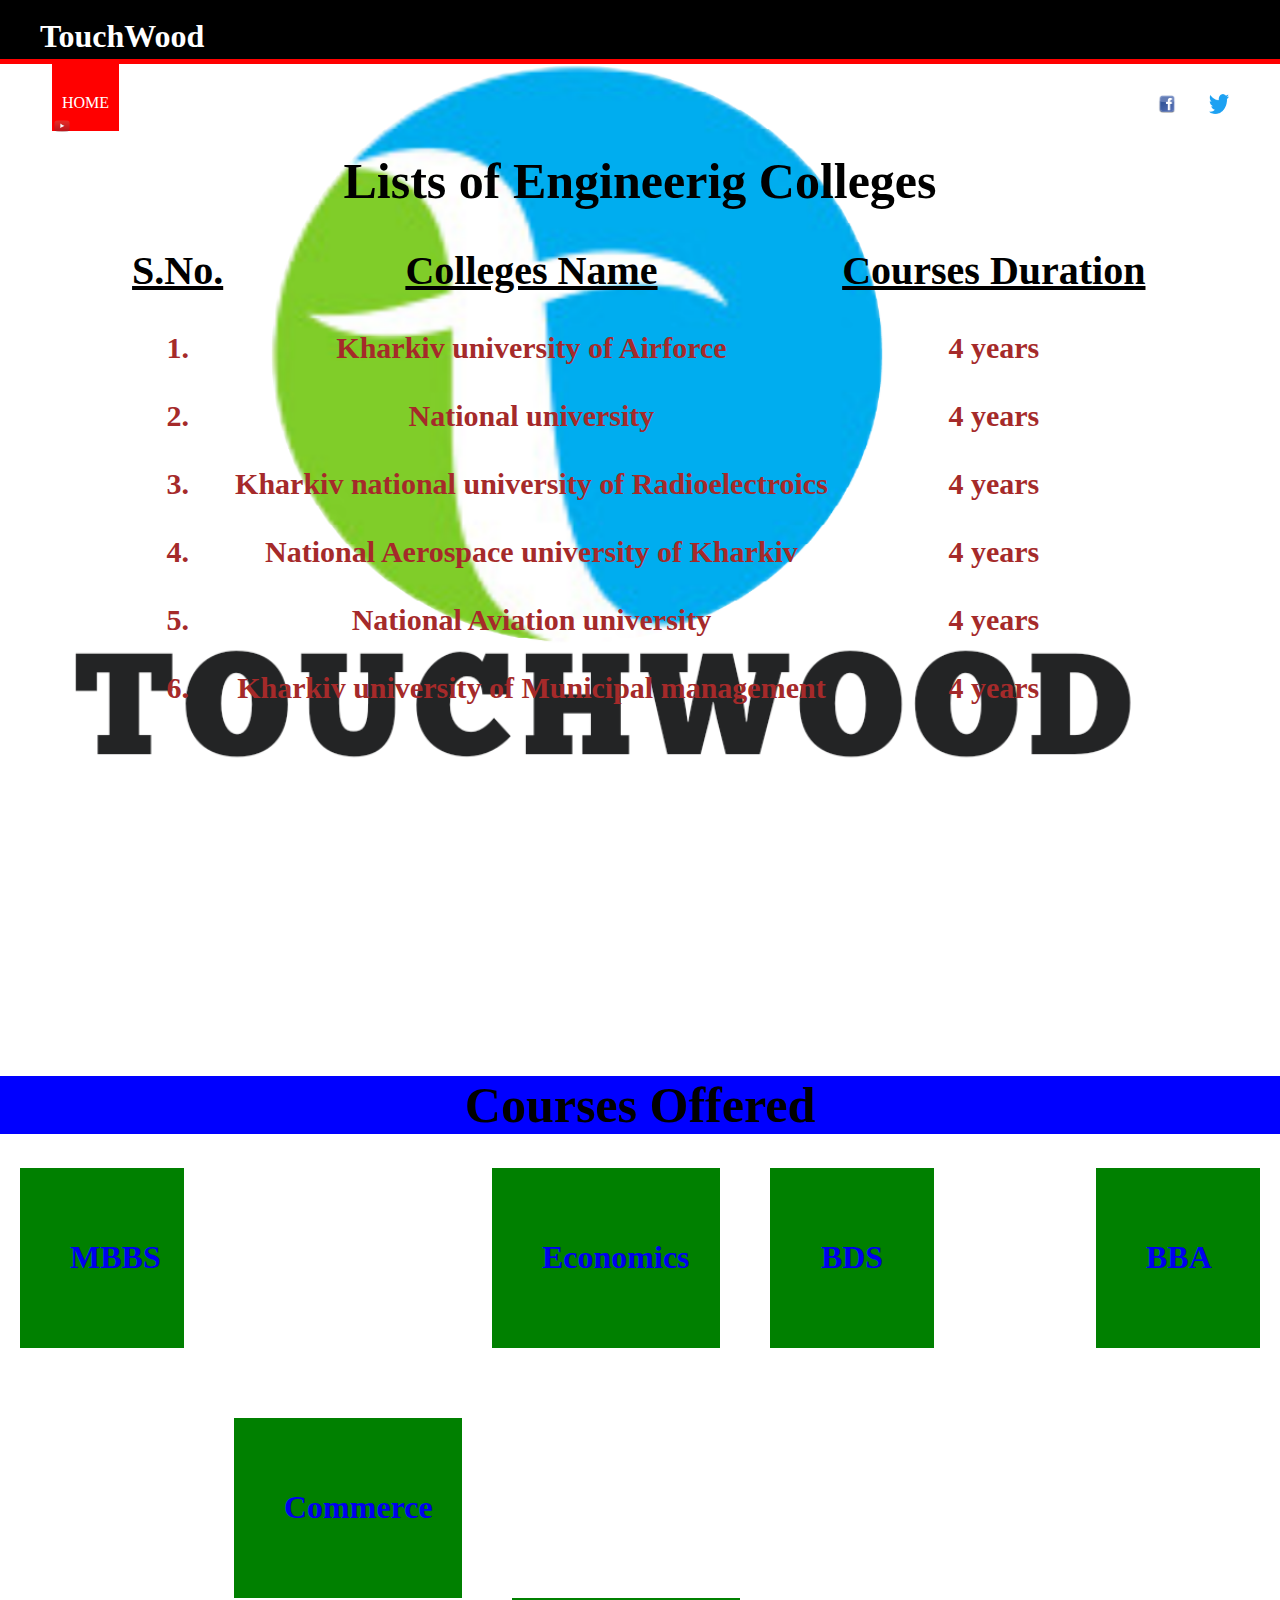
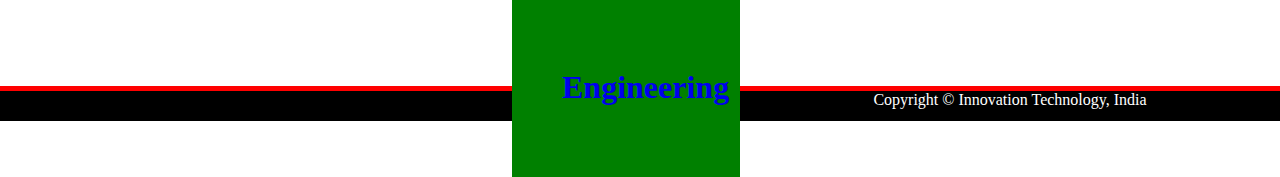
<file: engineering.html>
<html>
   <head>
       <title> TouchWood</title>
       <link rel="stylesheet" href="css/style.css">
       <!-- <link type="text/css" rel="stylesheet" href="css/style1.css"> -->    
       <link href="https://fonts.googleapis.com/css?family=Slabo+27px" rel="stylesheet"> 
   </head> 
   <body >
       
      <header>
        <nav>
           <h1>TouchWood</h1>
             <ul id="nav">
                <li><a class="homered" href="index.html">HOME</a></li>
               <!-- <li><a class="homeblack" href="#">PORTFOLIO</a></li>  -->
                <li><a class="homeblack" href="About.html">ABOUT US</a></li>
                <li><a class="homeblack" href="contact.html">CONTACT</a></li>
                 <li style="margin-left: 800px;"><a href="https://www.facebook.com/TouchwoodEducationGroup/"><img src="facebook_logo.png" width="20px" height="20px"></a></li>
                 <li><a href=""><img src="twitter_logo.png" width="20px" height="20px"></a></li>
                 <li><a href=""><img src="youtube-logo.png" width="20px" height="20px"></a></li>

            </ul>
        </nav>
      </header>
      <div class="divider">   
      </div>
       
       <div class="maintable">
       <center><h1 style="font-size: 50px;">Lists of Engineerig Colleges</h1>
           
           <table width=80%>
            <tr>
                <th><h2 style="font-size: 40px;"><u>S.No.</u></h2></th><th><h2 style="font-size: 40px;"><u>Colleges Name</u></h2></th><th><h2 style="font-size: 40px;"><u>Courses Duration</u></h2></th>
               </tr> 
                <tr>
                   <td><center><h3 style="font-size: 30px; color: brown;">1.</h3></center></td><td><center><h3 style="font-size: 30px; color: brown;"><a href="https://kuaf.kharkov.ua/" style="text-decoration: none;color: brown;">Kharkiv university of Airforce</a></h3></center></td><td><center><h3 style="font-size: 30px; color: brown;">4 years</h3></center></td>
               </tr>
               <tr>
                   <td><center><h3 style="font-size: 30px; color: brown;">2.</h3></center></td><td><center><h3 style="font-size: 30px; color: brown;"><a href="https://www.nu.edu/" style="text-decoration: none;color: brown;">National university</a></h3></center></td><td><center><h3 style="font-size: 30px; color: brown;">4 years</h3></center></td>
               </tr>  
               <tr>
                   <td><center><h3 style="font-size: 30px; color: brown;">3.</h3></center></td><td><center><h3 style="font-size: 30px; color: brown;"><a href="http://nure.ua/en/" style="text-decoration: none;color: brown;">Kharkiv national university of Radioelectroics</a></h3></center></td><td><center><h3 style="font-size: 30px; color: brown;">4 years</h3></center></td>
               </tr>
               <tr>
                   <td><center><h3 style="font-size: 30px; color: brown;">4.</h3></center></td><td><center><h3 style="font-size: 30px; color: brown;"><a href="http://www.kharkovinfo.com/kharkov-universities-national-aerospace-university.html" style="text-decoration: none;color: brown;">National Aerospace university of Kharkiv</a></h3></center></td><td><center><h3 style="font-size: 30px; color: brown;">4 years</h3></center></td>
               </tr>
               <tr>
                   <td><center><h3 style="font-size: 30px; color: brown;">5.</h3></center></td><td><center><h3 style="font-size: 30px; color: brown;"><a href="https://nau.edu.ua/en/" style="text-decoration: none;color: brown;">National Aviation university</a></h3></center></td><td><center><h3 style="font-size: 30px; color: brown;">4 years</h3></center></td>
               </tr>
               <tr>
                   <td><center><h3 style="font-size: 30px; color: brown;">6.</h3></center></td><td><center><h3 style="font-size: 30px; color: brown;"><a href="http://ukraine.admission.center/universities/technical/kharkiv-national-municipal-academy/" style="text-decoration: none;color: brown;">Kharkiv university of Municipal management</a></h3></center></td><td><center><h3 style="font-size: 30px; color: brown;">4 years</h3></center></td>
               </tr>
           </table>
           
           </center>
       
       
       
       </div>
       <br><br><br><br><br><br><br><br><br><br><br><br><br><br><br><br>
       <div class="foote"></div>
       <center><h1 style="font-size: 50px; background-color: blue;">Courses Offered</h1></center>
       <div class="colleges">
           
                    
            <a href="bba.html"><div class="bba"><h1>BBA</h1></div></a>        
           <a href="mbbs.html"> <div class="mbbs"><h1>MBBS</h1></div></a>     
           <a href="commerce.html"><div class="commerce"><h1>Commerce</h1></div></a>        
           <a href="economics.html"><div class="economics"><h1>Economics</h1></div></a>        
           <a href="bds.html"><div class="bds"><h1>BDS</h1></div></a>        
       <a href="engineering.html"><div class="engineering"><h1>Engineering</h1></div></a>
       
       
       </div>
       <br>
         <div class="divider" style="margin-top:500px;">
                         </div>
       
           <div class="footer">
               <center>Copyright &copy; Innovation Technology, India</center>    
           </div>
        
   </body>
</html>
</file>
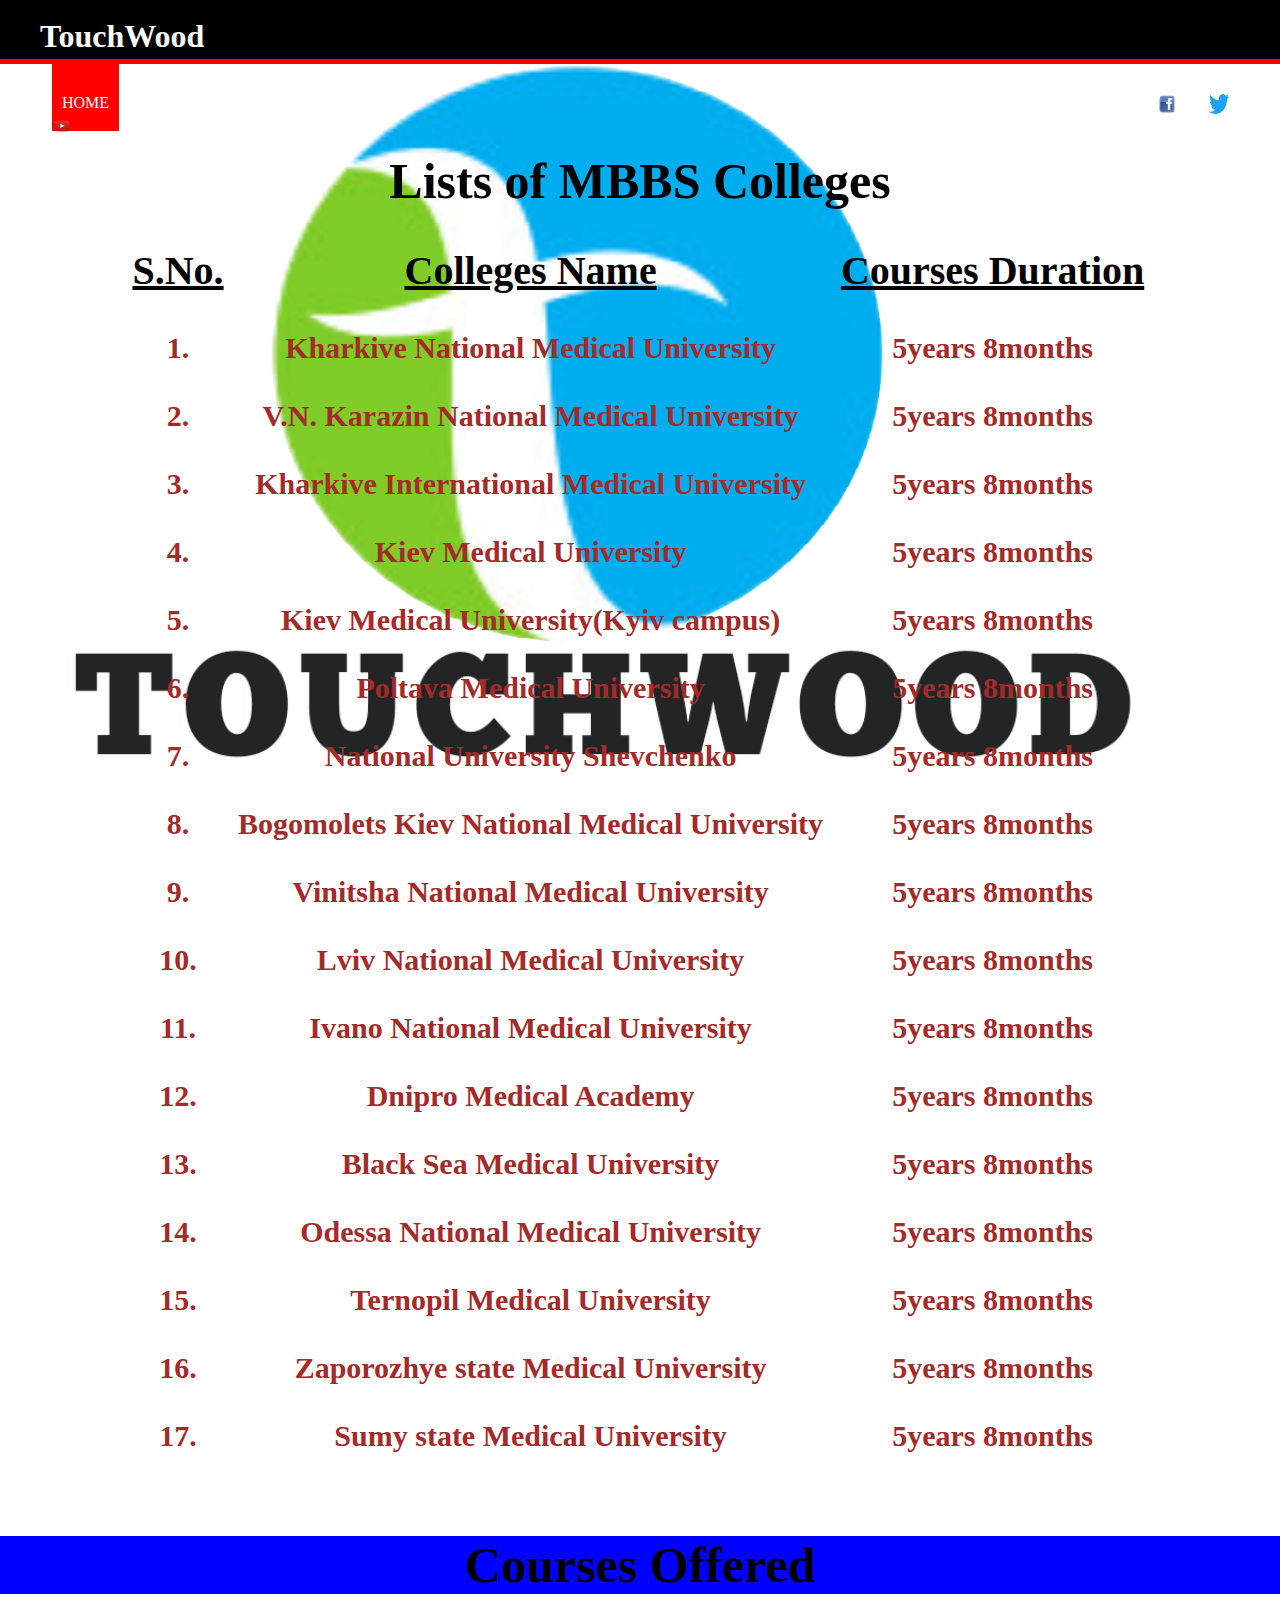
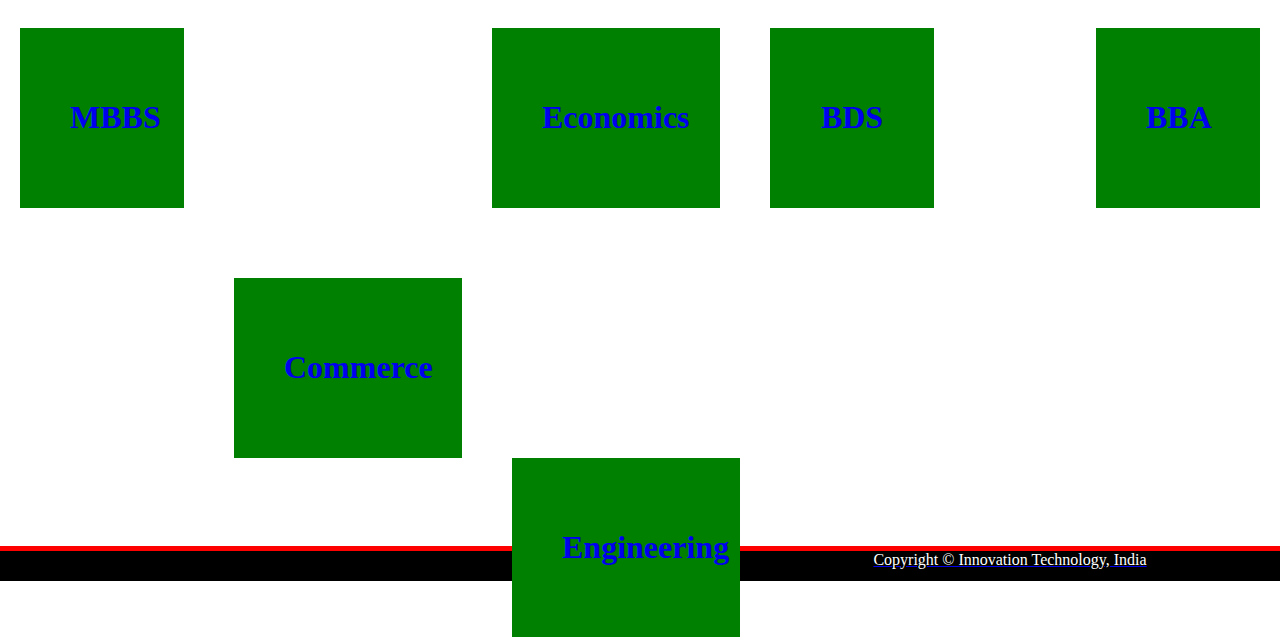
<file: mbbs.html>
<html>
   <head>
       <title> TouchWood</title>
       <link rel="stylesheet" href="css/style.css">
       <!-- <link type="text/css" rel="stylesheet" href="css/style1.css"> -->    
       <link href="https://fonts.googleapis.com/css?family=Slabo+27px" rel="stylesheet"> 
   </head> 
   <body >
       
      <header>
        <nav>
           <h1>TouchWood</h1>
             <ul id="nav">
                <li><a class="homered" href="index.html">HOME</a></li>
               <!-- <li><a class="homeblack" href="#">PORTFOLIO</a></li>  -->
                <li><a class="homeblack" href="About.html">ABOUT US</a></li>
                <li><a class="homeblack" href="contact.html">CONTACT</a></li>
                 <li style="margin-left: 800px;"><a href="https://www.facebook.com/TouchwoodEducationGroup/"><img src="facebook_logo.png" width="20px" height="20px"></a></li>
                 <li><a href=""><img src="twitter_logo.png" width="20px" height="20px"></a></li>
                 <li><a href=""><img src="youtube-logo.png" width="20px" height="20px"></a></li>

            </ul>
        </nav>
      </header>
      <div class="divider">   
      </div>
       
       <div class="maintable">
       <center><h1 style="font-size: 50px;">Lists of MBBS Colleges</h1>
           
           <table width=80%>
            <tr>
                <th><h2 style="font-size: 40px;"><u>S.No.</u></h2></th><th><h2 style="font-size: 40px;"><u>Colleges Name</u></h2></th><th><h2 style="font-size: 40px;"><u>Courses Duration</u></h2></th>
               </tr>
               <tr>
                   <td><center><h3 style="font-size: 30px; color: brown;">1.</h3></center></td><td><center><h3 style="font-size: 30px; color: brown;"><a href="https://ksmu.kharkov.ua/" style="text-decoration: none;color: brown;">Kharkive National Medical University</a></h3></center></td><td><center><h3 style="font-size: 30px; color: brown;">5years 8months</h3></center></td>
               </tr>
               <tr>
                   <td><center><h3 style="font-size: 30px; color: brown;">2.</h3></center></td><td><center><h3 style="font-size: 30px; color: brown;"><a href="http://www.univer.kharkov.ua/en" style="text-decoration: none;color: brown;">V.N. Karazin National Medical University</a></h3></center></td><td><center><h3 style="font-size: 30px; color: brown;">5years 8months</h3></center></td>
               </tr>
               <tr>
                   <td><center><h3 style="font-size: 30px; color: brown; color: brown;">3.</h3></center></td><td><center><h3 style="font-size: 30px; color: brown;"><a href="https://ksmu.kharkov.ua/" style="text-decoration: none;color: brown;">Kharkive International Medical University</a></h3></center></td><td><center><h3 style="font-size: 30px; color: brown;">5years 8months</h3></center></td>
               </tr>
               <tr>
                   <td><center><h3 style="font-size: 30px; color: brown;">4.</h3></center></td><td><center><h3 style="font-size: 30px; color: brown;"><a href="http://www.knmu-edu.com.ua/" style="text-decoration: none;color: brown;">Kiev Medical University</a></h3></center></td><td><center><h3 style="font-size: 30px; color: brown;">5years 8months</h3></center></td>
               </tr>
               <tr>
                   <td><center><h3 style="font-size: 30px; color: brown;">5.</h3></center></td><td><center><h3 style="font-size: 30px; color: brown;"><a href="http://www.kmu-kyiv.com/" style="text-decoration: none;color: brown;">Kiev Medical University(Kyiv campus)</a></h3></center></td><td><center><h3 style="font-size: 30px; color: brown;">5years 8months</h3></center></td>
               </tr>
               <tr>
                   <td><center><h3 style="font-size: 30px; color: brown;">6.</h3></center></td><td><center><h3 style="font-size: 30px; color: brown;"><a href="https://www.umsa.com.ua/" style="text-decoration: none;color: brown;">Poltava Medical University</a></h3></center></td><td><center><h3 style="font-size: 30px; color: brown;">5years 8months</h3></center></td>
               </tr>
               <tr>
                   <td><center><h3 style="font-size: 30px; color: brown;">7.</h3></center></td><td><center><h3 style="font-size: 30px; color: brown;"><a href="http://www.univ.kiev.ua/en/" style="text-decoration: none;color: brown;">National University Shevchenko</a></h3></center></td><td><center><h3 style="font-size: 30px; color: brown;">5years 8months</h3></center></td>
               </tr>
               <tr>
                   <td><center><h3 style="font-size: 30px; color: brown;">8.</h3></center></td><td><center><h3 style="font-size: 30px; color: brown;"><a href="http://www.bogomolets-nmu.com" style="text-decoration: none;color: brown;">Bogomolets Kiev National Medical University</a></h3></center></td><td><center><h3 style="font-size: 30px; color: brown;">5years 8months</h3></center></td>
               </tr>
               <tr>
                   <td><center><h3 style="font-size: 30px; color: brown;">9.</h3></center></td><td><center><h3 style="font-size: 30px; color: brown;"><a href="https://www.vnnmu.com" style="text-decoration: none;color: brown;">Vinitsha National Medical University</a></h3></center></td><td><center><h3 style="font-size: 30px; color: brown;">5years 8months</h3></center></td>
               </tr>
               <tr>
                   <td><center><h3 style="font-size: 30px; color: brown;">10.</h3></center></td><td><center><h3 style="font-size: 30px; color: brown;"><a href="
http://www.lvivmedicaluniversity.com" style="text-decoration: none;color: brown;">Lviv National Medical University</a></h3></center></td><td><center><h3 style="font-size: 30px; color: brown;">5years 8months</h3></center></td>
               </tr>
               <tr>
                   <td><center><h3 style="font-size: 30px; color: brown;">11.</h3></center></td><td><center><h3 style="font-size: 30px; color: brown;"><a href="http://www.ifnmu.com" style="text-decoration: none;color: brown;">Ivano National Medical University</a></h3></center></td><td><center><h3 style="font-size: 30px; color: brown;">5years 8months</h3></center></td>
               </tr>
               <tr>
                   <td><center><h3 style="font-size: 30px; color: brown;">12.</h3></center></td><td><center><h3 style="font-size: 30px; color: brown;"><a href="https://www.dpsmu.com" style="text-decoration: none;color: brown;">Dnipro Medical Academy</a></h3></center></td><td><center><h3 style="font-size: 30px; color: brown;">5years 8months</h3></center></td>
               </tr>
               <tr>
                   <td><center><h3 style="font-size: 30px; color: brown;">13.</h3></center></td><td><center><h3 style="font-size: 30px; color: brown;"><a href="https://www.bsnu.com.ua" style="text-decoration: none;color: brown;">Black Sea Medical University</a></h3></center></td><td><center><h3 style="font-size: 30px; color: brown;">5years 8months</h3></center></td>
               </tr>
               <tr>
                   <td><center><h3 style="font-size: 30px; color: brown;">14.</h3></center></td><td><center><h3 style="font-size: 30px; color: brown;"><a href="https://www.odnmu.com" style="text-decoration: none;color: brown;">Odessa National Medical University</a></h3></center></td><td><center><h3 style="font-size: 30px; color: brown;">5years 8months</h3></center></td>
               </tr>
               <tr>
                   <td><center><h3 style="font-size: 30px; color: brown;">15.</h3></center></td><td><center><h3 style="font-size: 30px; color: brown;"><a href="https://www.tdmu.edu.ua/en/" style="text-decoration: none;color: brown;">Ternopil Medical University</a></h3></center></td><td><center><h3 style="font-size: 30px; color: brown;">5years 8months</h3></center></td>
               </tr><tr>
               <td><center><h3 style="font-size: 30px; color: brown;">16.</h3></center></td><td><center><h3 style="font-size: 30px; color: brown;"><a href="http://int.zsmu.edu.ua" style="text-decoration: none;color: brown;">Zaporozhye state Medical University</a></h3></center></td><td><center><h3 style="font-size: 30px; color: brown;">5years 8months</h3></center></td>
               </tr>
               <tr>
                   <td><center><h3 style="font-size: 30px; color: brown;">17.</h3></center></td><td><center><h3 style="font-size: 30px; color: brown;"><a href="https://sumdu.edu.ua/int/en/" style="text-decoration: none;color: brown;">Sumy state Medical University</a></h3></center></td><td><center><h3 style="font-size: 30px; color: brown;">5years 8months</h3></center></td>
               </tr>
               
               
           </table>
           
           </center>
       </div>
       
       <div class="foote"></div>
       <center><h1 style="font-size: 50px; background-color: blue;">Courses Offered</h1></center>
       <div class="colleges">
           
                    
            <a href="bba.html"><div class="bba"><h1>BBA</h1></div></a>        
           <a href="mbbs.html"> <div class="mbbs"><h1>MBBS</h1></div>  </a>      
            <a href="commerce.html"><div class="commerce"><h1>Commerce</h1></div>        
           <a href="economics.html"><div class="economics"><h1>Economics</h1></div></a>        
            <a href="bds.html"><div class="bds"><h1>BDS</h1></div>        
            <a href="engineering.html"><div class="engineering"><h1>Engineering</h1></div>        
       
       
       
       </div>
       <br>
         <div class="divider" style="margin-top:500px;">
                         </div>
       
           <div class="footer">
               <center>Copyright &copy; Innovation Technology, India</center>    
           </div>
        
   </body>
</html>
</file>
<file: css/style.css>
body
{
   margin:0;
   background-image:url(Logo.png);

   background-repeat:no-repeat;
   background-size:90%;
}
header
{
    background:black;
    color:white; 
    padding:8px 0px 6px 40px;  
    height:45px;
 }
header h1
{
     display:inline;
     font-size:32px;
     float:left;
     margin-top:10px;
     margin-right:10px;
  
}
nav ul
{
      display:inline;
      padding:0px;
      float:left;
}
 nav ul li
{
       display:inline-block;
       list-style-type:none;
       color:white; 
       float:left;
       margin-left:12px;
      padding:2px 20px 0px 0px;
}

nav ul li a
{
 color:white;   
 text-decoration:none;
}
.homered
{
  background-color:red;
  padding:30px 10px 20px 10px;
}
.divider
{
      background-color:red;
      height:5px;
}

.homeblack:hover
{
background-color:blue;
padding:30px 10px 16px 10px;
}

.sub_divider{
    float: right;
    
}
.foot{
    margin-top: 200px;
    height: 1600px;
    width: inherit;
    background-color: black;
}
.shape{
    width: 800px;
}

.head{
    color: white;
    font-size: 60px;
    margin-left: 200px;
    margin-top: 20px;
}
.content{
    color: white;
    font-size: 25px;
    margin-left: 20px;
}
.tblogo
{
    margin-left: 50px;
    
}
.main_content{
    font-size: 50px;
}

.head1{
    color: white;
    font-size: 60px;
   
}
.sub_head{
     width:30%;
    margin-left: 10px;
    border-radius: 10px;
    height: 300px;
    background-color: white;
}
.font
{
    font-family: cursive;
    font-size: 30px;
    margin-left: 45%;
    margin-top: 5px;
    color: red;
}
.font1
{
    font-family: cursive;
    font-size: 30px;
    margin-left: 35%;
    margin-top: 5px;
    color: red;
}
.font2
{
    font-family: cursive;
    font-size: 30px;
    margin-left: 30%;
    margin-top: 5px;
    color: red;
}
.font3
{
    font-family: cursive;
    font-size: 30px;
    margin-left: 40%;
    margin-top: 5px;
    color: red;
}

.reg
{
    width: 60%;
     background-color: red;
    height: 50px;
    margin-top: 20px;
   margin-left: 20%;
    
}

/*----colleges----*/


   

.bba{

    width: 5%;
    background-color: green;
    text-align: center;
    padding: 50px;
    float:right;
    margin-right: 20px;
    -webkit-transition: width 2s, height 2s, -webkit-transform 2s; /* Safari */
  transition: width 2s, height 2s, transform 2s;
    
}
.bba:hover{
    
     -webkit-transform: rotate(180deg); /* Safari */
  transform: rotate(360deg);
}
.bds{

    width: 5%;
    background-color: green;
    text-align: center;
    padding: 50px;
    float: left;
    margin-left: 50px;
    -webkit-transition: width 2s, height 2s, -webkit-transform 2s; /* Safari */
  transition: width 2s, height 2s, transform 2s;
    
}
.bds:hover{
     -webkit-transform: rotate(180deg); /* Safari */
  transform: rotate(360deg);
}
.commerce{
    text-align: center;
    width: 10%;
    background-color: green;
    padding: 50px;
    margin-top: 250px;
    float: left;
    margin-left: 50px;
    -webkit-transition: width 2s, height 2s, -webkit-transform 2s; /* Safari */
  transition: width 2s, height 2s, transform 2s;
    
}
.commerce:hover{
    -webkit-transform: rotate(180deg); /* Safari */
  transform: rotate(360deg);
    
}
.economics{
    
    width: 10%;
    background-color: green;
    text-align: center;
    padding: 50px;
    float: left;
    margin-left: 30px;
     -webkit-transition: width 2s, height 2s, -webkit-transform 2s; /* Safari */
  transition: width 2s, height 2s, transform 2s;
    
}
.economics:hover{
      -webkit-transform: rotate(180deg); /* Safari */
  transform: rotate(360deg);
    
}
.mbbs{
    margin-left: 20px;
    background-color: green;
    text-align: center;
    width: 5%;
    padding: 50px;
    float: left;
     -webkit-transition: width 2s, height 2s, -webkit-transform 2s; /* Safari */
  transition: width 2s, height 2s, transform 2s;
    
}
.mbbs:hover{
    -webkit-transform: rotate(180deg); /* Safari */
  transform: rotate(360deg);
}


.engineering{
     margin-left: 50px;
    background-color: green;
    text-align: center;
    margin-top: 250px;
    width: 10%;
    padding: 50px;
    float: left;
     -webkit-transition: width 2s, height 2s, -webkit-transform 2s; /* Safari */
  transition: width 2s, height 2s, transform 2s;
}

.engineering:hover{
    -webkit-transform: rotate(180deg); /* Safari */
  transform: rotate(360deg);
}

/*-----under colleges----------*/

.foote{
    margin-top: 50px;
}

/*--------cologes---------*/
.register
{
    color:white;
    margin-left: 30%;
     font-family: cursive;
    font-size: 30px;
}
blink {
  -webkit-animation: 2s linear infinite condemned_blink_effect; // for Android
  animation: 2s linear infinite condemned_blink_effect;
}
@-webkit-keyframes condemned_blink_effect { // for Android
  0% {
    visibility: hidden;
  }
  50% {
    visibility: hidden;
  }
  100% {
    visibility: visible;
  }
}
@keyframes condemned_blink_effect {
  0% {
    visibility: hidden;
  }
  50% {
    visibility: hidden;
  }
  100% {
    visibility: visible;
  }
}

.footer{
    
    width: 100%;
    height: 30px;
    background-color:black;
    color: white;
    
 }
.edit{
    margin-top: 30px;
}
/*Contact type css */

.formhead{
    font-size: 50px;
}
.contactform{
    
    margin-left: 500px;
    border: 1px;
}
.submit{
    width: 200px;
    height: 50px;
    background-color: red;
    border-radius: 15px;
    text-align: center;
}
.divider1
{
     
      background-color:red;
      height:80px;
    
}
.contact{
    margin: 300px;
    font-size: 30px;
}
</file>
<file: css/style1.css>
#popUpMain{
    position: fixed;
    width: 100%;
    height: 100%;
    background: rgba(0,0,0,0.6);
    z-index: 1001;
    font-family: 'Slabo 27px', serif;
}

#popup{
    width: 500px;
    height: 450px;
    background-image: url(html-color.jpg);
    background-size: cover;
    margin-left: 500px;
    margin-top: 200px;
    top: 50%;
    box-shadow: 2px 2px 5px 3px black;
    
}

#newsHeading{
    
    transform: translateY(10px);
    color: white;
    margin-left: 180px;
    font-family: 'Slabo 27px', serif;
}

#emailId{
    width: 60%;
    margin-left: 100px;
    padding: 5px;
    margin-top: 10px;
    margin-bottom: 20px;
    font-family: 'Slabo 27px', serif;
}
#name{
    width: 60%;
    margin-left: 100px;
    padding: 5px;
    margin-top: 10px;
    margin-bottom: 20px;
    font-family: 'Slabo 27px', serif;
}
#mobile{
    width: 60%;
    margin-left: 100px;
    padding: 5px;
    margin-top: 10px;
    margin-bottom: 20px;
    font-family: 'Slabo 27px', serif;
}


#comment{
     width: 60%;
    margin-left: 100px;
    padding: 5px;
    margin-top: 10px;
    margin-bottom: 20px;
    font-family: 'Slabo 27px', serif;
}

.submitId{
    background-color: #0fc0fa;
    border: none;
    font-size: 1rem;
    padding: 0.6rem 1rem;
    color: white;
    margin-left: 90px;
    font-family: 'Slabo 27px', serif;
}
</file>
<file: about.css>
body
{
   margin:0;
   background-image:url(About.jpg);
   background-repeat:no-repeat;
   background-size:100%;
    height:850px;
}
header
{
    background:black;
    color:white; 
    padding:8px 0px 6px 40px;  
    height:45px;
 }
header h1
{
     display:inline;
     font-size:32px;
     float:left;
     margin-top:10px;
     margin-right:10px;
  
}
nav ul
{
      display:inline;
      padding:0px;
      float:left;
}
 nav ul li
{
       display:inline-block;
       list-style-type:none;
       color:white; 
       float:left;
       margin-left:12px;
      padding:2px 20px 0px 0px;
}

nav ul li a
{
 color:white;   
 text-decoration:none;
}
.homered
{
  background-color:red;
  padding:30px 10px 20px 10px;
}
.divider
{
      background-color:red;
      height:5px;
}

.homeblack:hover
{
background-color:blue;
padding:30px 10px 16px 10px;
}
.about
{
    font-family: cursive;
    font-size: 20px;

    margin-top:50px;
    margin-left: 50px;
    
}
.bold
{
    font-size: 25px;
    color: red;
    font-family: cursive;
    margin-left: 40%;
}
</file>
<file: contact.css>
body
{
   margin:0;
   background-repeat:no-repeat;
   background-size:100%;
    height:850px;
}
header
{
    background:black;
    color:white; 
    padding:8px 0px 6px 40px;  
    height:45px;
 }


.homered
{
  background-color:red;
  padding:30px 10px 20px 10px;
}
.homeblack:hover
{
background-color:blue;
padding:30px 10px 16px 10px;
}


.formhead{
    font-size: 50px;
}
.contactform{
    
    margin-left: 500px;
    border: 1px;
}
.submit{
    width: 200px;
    height: 50px;
    background-color: red;
    border-radius: 15px;
    text-align: center;
}
.divider1
{
    margin-top: 370px;
      background-color:red;
      height:80px;
}
.contact{
    
    margin-top: 20px;
    margin: 300px;
    font-size: 30px;
}
</file>
